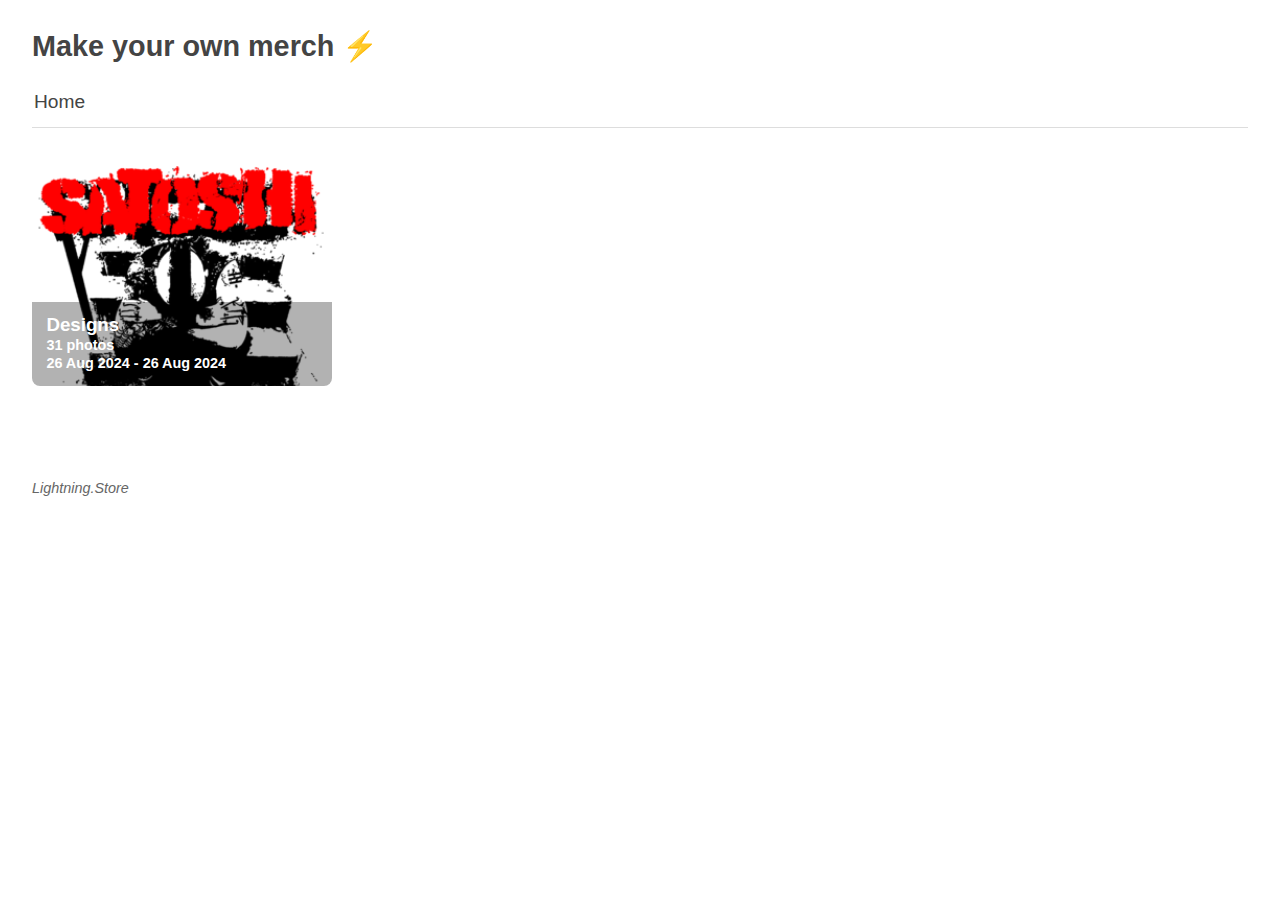
<file: index.html>
<!DOCTYPE html>
<html>

  <head>
      <meta charset="utf-8" />
      <meta name="viewport" content="width=device-width, user-scalable=no" />
      <title>Make your own merch ⚡️ - Home</title>
      <link rel="stylesheet" href="public/lightgallery/css/lightgallery.css" />
      <link rel="stylesheet" href="public/videojs/video-js.min.css" />
      <link rel="stylesheet" href="public/lightgallery/css/lg-exif.min.css" />
      <link rel="stylesheet" href="public/core.css" />
      <link rel="stylesheet" href="public/theme.css" />
  </head>

  <body>

    
    <div id="container">
    
      <!--
        Gallery title
      -->
      <header>
        <h1><a href="index.html">Make your own merch ⚡️</a></h1>
      </header>
    
      <!--
        Breadcrumbs of parent albums
      -->
      <nav class="breadcrumbs">
    <a class="breadcrumb-item" href="index.html">Home</a>
      </nav>
    
      <!--
        Nested albums, if any
      -->
      <div id="albums">
    <a href="Designs.html" style="background-image: url('media/small/Designs/AndOutComeTheNodes.png')">
            <div class="info">
              <h3>Designs</h3>
              <div class="summary">31 photos</div>
              <div class="date">26 Aug 2024 - 26 Aug 2024</div>
            </div>
          </a>  </div>
    
      <!--
        All photos and videos
      -->
      <ul id="media" class="clearfix">
      </ul>
    
      <!--
        Pagination
      -->
    
      <!--
        Zip file link
      -->
    
    
      <!--
        Optional footer
      -->
      <footer>
        <p>Lightning.Store</p>
      </footer>
    
    </div>
    <!-- Video loader -->
    <div id="videos">
    </div>

    <!-- jQuery -->
    <script src="public/jquery.min.js"></script>
    <!-- VideoJS -->
    <script src="public/videojs/video.min.js"></script>
    <!-- LightGallery -->
    <script src="public/lightgallery/js/lightgallery.js"></script>
    <script src="public/lightgallery/js/lg-autoplay.js"></script>
    <script src="public/lightgallery/js/lg-pager.js"></script>
    <script src="public/lightgallery/js/lg-thumbnail.js"></script>
    <script src="public/lightgallery/js/lg-video.js"></script>
    <script src="public/lightgallery/js/lg-exif.min.js"></script>

    <script>
      $(document).ready(function() {
        $("#media").lightGallery({
          thumbWidth: 80,
          controls: true,
          loop : false,
          download: true,
          counter: true,
          videojs: true
        });
      });
    </script>


  </body>

</html>
</file>
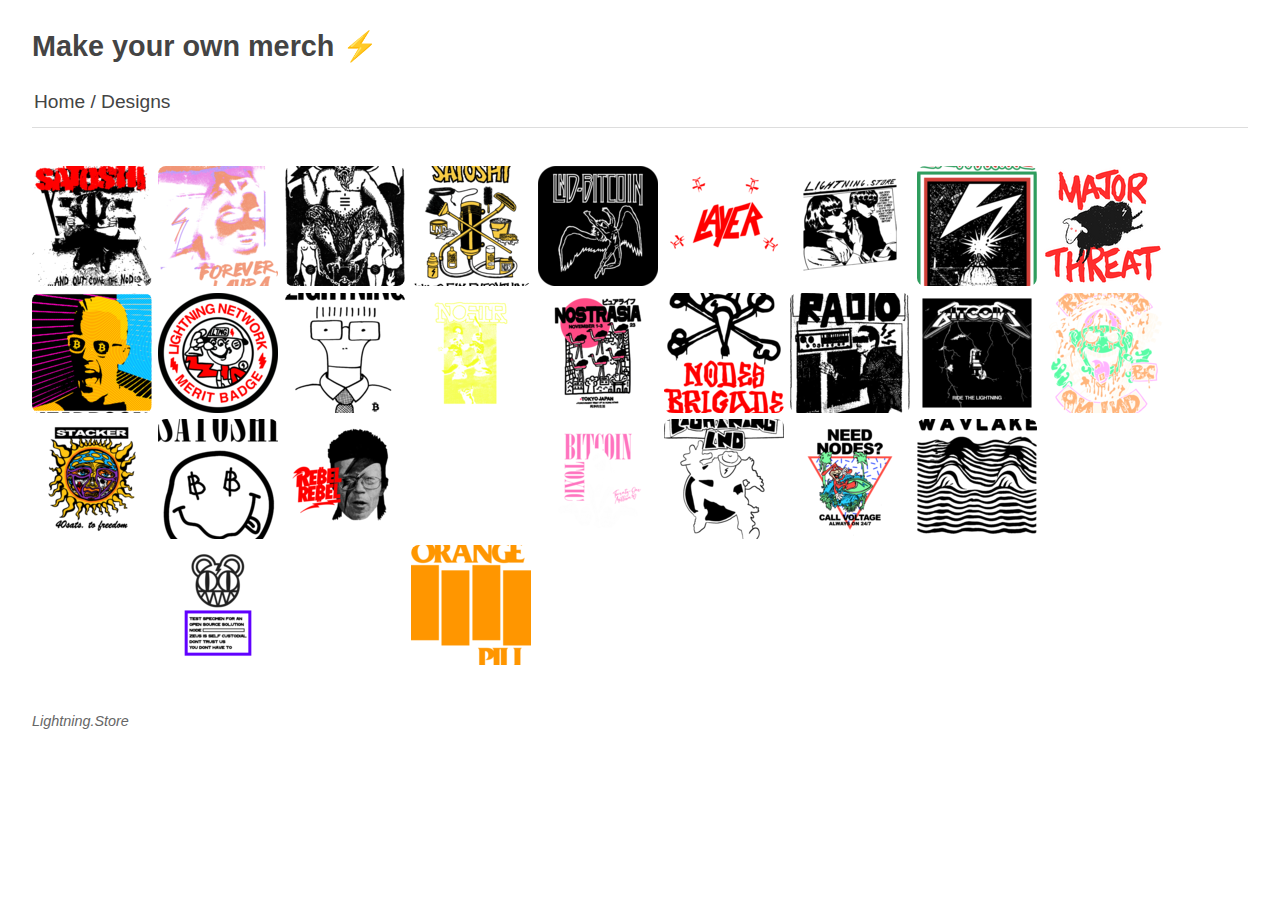
<file: Designs.html>
<!DOCTYPE html>
<html>

  <head>
      <meta charset="utf-8" />
      <meta name="viewport" content="width=device-width, user-scalable=no" />
      <title>Make your own merch ⚡️ - Designs</title>
      <link rel="stylesheet" href="public/lightgallery/css/lightgallery.css" />
      <link rel="stylesheet" href="public/videojs/video-js.min.css" />
      <link rel="stylesheet" href="public/lightgallery/css/lg-exif.min.css" />
      <link rel="stylesheet" href="public/core.css" />
      <link rel="stylesheet" href="public/theme.css" />
  </head>

  <body>

    
    <div id="container">
    
      <!--
        Gallery title
      -->
      <header>
        <h1><a href="index.html">Make your own merch ⚡️</a></h1>
      </header>
    
      <!--
        Breadcrumbs of parent albums
      -->
      <nav class="breadcrumbs">
    <a class="breadcrumb-item" href="index.html">Home</a>&nbsp;/&nbsp;<a class="breadcrumb-item" href="Designs.html">Designs</a>
      </nav>
    
      <!--
        Nested albums, if any
      -->
      <div id="albums">
      </div>
    
      <!--
        All photos and videos
      -->
      <ul id="media" class="clearfix">
          
            <li data-src="media/large/Designs/AndOutComeTheNodes.png"
                data-sub-html=""
                data-download-url="media/original/Designs/AndOutComeTheNodes.png"
                
                data-filename="AndOutComeTheNodes.png"
          
              >
              <a href="media/original/Designs/AndOutComeTheNodes.png">
                <img src="media/thumbs/Designs/AndOutComeTheNodes.png"
                     width="120"
                     height="120"
                     alt="AndOutComeTheNodes.png" />
              </a>
            </li>      
            <li data-src="media/large/Designs/ForeverLaura.png"
                data-sub-html=""
                data-download-url="media/original/Designs/ForeverLaura.png"
                
                data-filename="ForeverLaura.png"
          
              >
              <a href="media/original/Designs/ForeverLaura.png">
                <img src="media/thumbs/Designs/ForeverLaura.png"
                     width="120"
                     height="120"
                     alt="ForeverLaura.png" />
              </a>
            </li>      
            <li data-src="media/large/Designs/HailSat.png"
                data-sub-html=""
                data-download-url="media/original/Designs/HailSat.png"
                
                data-filename="HailSat.png"
          
              >
              <a href="media/original/Designs/HailSat.png">
                <img src="media/thumbs/Designs/HailSat.png"
                     width="120"
                     height="120"
                     alt="HailSat.png" />
              </a>
            </li>      
            <li data-src="media/large/Designs/HowToFixEverything.png"
                data-sub-html=""
                data-download-url="media/original/Designs/HowToFixEverything.png"
                
                data-filename="HowToFixEverything.png"
          
              >
              <a href="media/original/Designs/HowToFixEverything.png">
                <img src="media/thumbs/Designs/HowToFixEverything.png"
                     width="120"
                     height="120"
                     alt="HowToFixEverything.png" />
              </a>
            </li>      
            <li data-src="media/large/Designs/LNDBitcoin.png"
                data-sub-html=""
                data-download-url="media/original/Designs/LNDBitcoin.png"
                
                data-filename="LNDBitcoin.png"
          
              >
              <a href="media/original/Designs/LNDBitcoin.png">
                <img src="media/thumbs/Designs/LNDBitcoin.png"
                     width="120"
                     height="120"
                     alt="LNDBitcoin.png" />
              </a>
            </li>      
            <li data-src="media/large/Designs/Layer%202.png"
                data-sub-html=""
                data-download-url="media/original/Designs/Layer%202.png"
                
                data-filename="Layer 2.png"
          
              >
              <a href="media/original/Designs/Layer%202.png">
                <img src="media/thumbs/Designs/Layer%202.png"
                     width="120"
                     height="120"
                     alt="Layer 2.png" />
              </a>
            </li>      
            <li data-src="media/large/Designs/Lightning%20Store.png"
                data-sub-html=""
                data-download-url="media/original/Designs/Lightning%20Store.png"
                
                data-filename="Lightning Store.png"
          
              >
              <a href="media/original/Designs/Lightning%20Store.png">
                <img src="media/thumbs/Designs/Lightning%20Store.png"
                     width="120"
                     height="120"
                     alt="Lightning Store.png" />
              </a>
            </li>      
            <li data-src="media/large/Designs/LightningBrains.png"
                data-sub-html=""
                data-download-url="media/original/Designs/LightningBrains.png"
                
                data-filename="LightningBrains.png"
          
              >
              <a href="media/original/Designs/LightningBrains.png">
                <img src="media/thumbs/Designs/LightningBrains.png"
                     width="120"
                     height="120"
                     alt="LightningBrains.png" />
              </a>
            </li>      
            <li data-src="media/large/Designs/MAJORTHREATsticker.png"
                data-sub-html=""
                data-download-url="media/original/Designs/MAJORTHREATsticker.png"
                
                data-filename="MAJORTHREATsticker.png"
          
              >
              <a href="media/original/Designs/MAJORTHREATsticker.png">
                <img src="media/thumbs/Designs/MAJORTHREATsticker.png"
                     width="120"
                     height="120"
                     alt="MAJORTHREATsticker.png" />
              </a>
            </li>      
            <li data-src="media/large/Designs/MaximalistHeadroom.png"
                data-sub-html=""
                data-download-url="media/original/Designs/MaximalistHeadroom.png"
                
                data-filename="MaximalistHeadroom.png"
          
              >
              <a href="media/original/Designs/MaximalistHeadroom.png">
                <img src="media/thumbs/Designs/MaximalistHeadroom.png"
                     width="120"
                     height="120"
                     alt="MaximalistHeadroom.png" />
              </a>
            </li>      
            <li data-src="media/large/Designs/Merit%20Badge.png"
                data-sub-html=""
                data-download-url="media/original/Designs/Merit%20Badge.png"
                
                data-filename="Merit Badge.png"
          
              >
              <a href="media/original/Designs/Merit%20Badge.png">
                <img src="media/thumbs/Designs/Merit%20Badge.png"
                     width="120"
                     height="120"
                     alt="Merit Badge.png" />
              </a>
            </li>      
            <li data-src="media/large/Designs/MiloRunsANode.png"
                data-sub-html=""
                data-download-url="media/original/Designs/MiloRunsANode.png"
                
                data-filename="MiloRunsANode.png"
          
              >
              <a href="media/original/Designs/MiloRunsANode.png">
                <img src="media/thumbs/Designs/MiloRunsANode.png"
                     width="120"
                     height="120"
                     alt="MiloRunsANode.png" />
              </a>
            </li>      
            <li data-src="media/large/Designs/NOSTR.png"
                data-sub-html=""
                data-download-url="media/original/Designs/NOSTR.png"
                
                data-filename="NOSTR.png"
          
              >
              <a href="media/original/Designs/NOSTR.png">
                <img src="media/thumbs/Designs/NOSTR.png"
                     width="120"
                     height="120"
                     alt="NOSTR.png" />
              </a>
            </li>      
            <li data-src="media/large/Designs/NOSTRASIA.png"
                data-sub-html=""
                data-download-url="media/original/Designs/NOSTRASIA.png"
                
                data-filename="NOSTRASIA.png"
          
              >
              <a href="media/original/Designs/NOSTRASIA.png">
                <img src="media/thumbs/Designs/NOSTRASIA.png"
                     width="120"
                     height="120"
                     alt="NOSTRASIA.png" />
              </a>
            </li>      
            <li data-src="media/large/Designs/NodesBrigade.png"
                data-sub-html=""
                data-download-url="media/original/Designs/NodesBrigade.png"
                
                data-filename="NodesBrigade.png"
          
              >
              <a href="media/original/Designs/NodesBrigade.png">
                <img src="media/thumbs/Designs/NodesBrigade.png"
                     width="120"
                     height="120"
                     alt="NodesBrigade.png" />
              </a>
            </li>      
            <li data-src="media/large/Designs/PLEBCHAINRADIO.png"
                data-sub-html=""
                data-download-url="media/original/Designs/PLEBCHAINRADIO.png"
                
                data-filename="PLEBCHAINRADIO.png"
          
              >
              <a href="media/original/Designs/PLEBCHAINRADIO.png">
                <img src="media/thumbs/Designs/PLEBCHAINRADIO.png"
                     width="120"
                     height="120"
                     alt="PLEBCHAINRADIO.png" />
              </a>
            </li>      
            <li data-src="media/large/Designs/RTL.png"
                data-sub-html=""
                data-download-url="media/original/Designs/RTL.png"
                
                data-filename="RTL.png"
          
              >
              <a href="media/original/Designs/RTL.png">
                <img src="media/thumbs/Designs/RTL.png"
                     width="120"
                     height="120"
                     alt="RTL.png" />
              </a>
            </li>      
            <li data-src="media/large/Designs/RichKidsonLND.png"
                data-sub-html="STICKERS4x3"
                data-download-url="media/original/Designs/RichKidsonLND.png"
                
                data-filename="RichKidsonLND.png"
          
              >
              <a href="media/original/Designs/RichKidsonLND.png">
                <img src="media/thumbs/Designs/RichKidsonLND.png"
                     width="120"
                     height="120"
                     alt="RichKidsonLND.png" />
              </a>
            </li>      
            <li data-src="media/large/Designs/STACKER.png"
                data-sub-html=""
                data-download-url="media/original/Designs/STACKER.png"
                
                data-filename="STACKER.png"
          
              >
              <a href="media/original/Designs/STACKER.png">
                <img src="media/thumbs/Designs/STACKER.png"
                     width="120"
                     height="120"
                     alt="STACKER.png" />
              </a>
            </li>      
            <li data-src="media/large/Designs/SatoshiSmiley.png"
                data-sub-html=""
                data-download-url="media/original/Designs/SatoshiSmiley.png"
                
                data-filename="SatoshiSmiley.png"
          
              >
              <a href="media/original/Designs/SatoshiSmiley.png">
                <img src="media/thumbs/Designs/SatoshiSmiley.png"
                     width="120"
                     height="120"
                     alt="SatoshiSmiley.png" />
              </a>
            </li>      
            <li data-src="media/large/Designs/SatoshiStardust.png"
                data-sub-html=""
                data-download-url="media/original/Designs/SatoshiStardust.png"
                
                data-filename="SatoshiStardust.png"
          
              >
              <a href="media/original/Designs/SatoshiStardust.png">
                <img src="media/thumbs/Designs/SatoshiStardust.png"
                     width="120"
                     height="120"
                     alt="SatoshiStardust.png" />
              </a>
            </li>      
            <li data-src="media/large/Designs/StackandDestroy.png"
                data-sub-html=""
                data-download-url="media/original/Designs/StackandDestroy.png"
                
                data-filename="StackandDestroy.png"
          
              >
              <a href="media/original/Designs/StackandDestroy.png">
                <img src="media/thumbs/Designs/StackandDestroy.png"
                     width="120"
                     height="120"
                     alt="StackandDestroy.png" />
              </a>
            </li>      
            <li data-src="media/large/Designs/TOXIC.png"
                data-sub-html=""
                data-download-url="media/original/Designs/TOXIC.png"
                
                data-filename="TOXIC.png"
          
              >
              <a href="media/original/Designs/TOXIC.png">
                <img src="media/thumbs/Designs/TOXIC.png"
                     width="120"
                     height="120"
                     alt="TOXIC.png" />
              </a>
            </li>      
            <li data-src="media/large/Designs/Take%20Warning.png"
                data-sub-html=""
                data-download-url="media/original/Designs/Take%20Warning.png"
                
                data-filename="Take Warning.png"
          
              >
              <a href="media/original/Designs/Take%20Warning.png">
                <img src="media/thumbs/Designs/Take%20Warning.png"
                     width="120"
                     height="120"
                     alt="Take Warning.png" />
              </a>
            </li>      
            <li data-src="media/large/Designs/Voltage.png"
                data-sub-html=""
                data-download-url="media/original/Designs/Voltage.png"
                
                data-filename="Voltage.png"
          
              >
              <a href="media/original/Designs/Voltage.png">
                <img src="media/thumbs/Designs/Voltage.png"
                     width="120"
                     height="120"
                     alt="Voltage.png" />
              </a>
            </li>      
            <li data-src="media/large/Designs/WAVLAKE%20Waves.png"
                data-sub-html=""
                data-download-url="media/original/Designs/WAVLAKE%20Waves.png"
                
                data-filename="WAVLAKE Waves.png"
          
              >
              <a href="media/original/Designs/WAVLAKE%20Waves.png">
                <img src="media/thumbs/Designs/WAVLAKE%20Waves.png"
                     width="120"
                     height="120"
                     alt="WAVLAKE Waves.png" />
              </a>
            </li>      
            <li data-src="media/large/Designs/WAVLAKE-Cassette%20Backpng.png"
                data-sub-html=""
                data-download-url="media/original/Designs/WAVLAKE-Cassette%20Backpng.png"
                
                data-filename="WAVLAKE-Cassette Backpng.png"
          
              >
              <a href="media/original/Designs/WAVLAKE-Cassette%20Backpng.png">
                <img src="media/thumbs/Designs/WAVLAKE-Cassette%20Backpng.png"
                     width="120"
                     height="120"
                     alt="WAVLAKE-Cassette Backpng.png" />
              </a>
            </li>      
            <li data-src="media/large/Designs/WAVLAKE-Cassette%20POCKET.png"
                data-sub-html=""
                data-download-url="media/original/Designs/WAVLAKE-Cassette%20POCKET.png"
                
                data-filename="WAVLAKE-Cassette POCKET.png"
          
              >
              <a href="media/original/Designs/WAVLAKE-Cassette%20POCKET.png">
                <img src="media/thumbs/Designs/WAVLAKE-Cassette%20POCKET.png"
                     width="120"
                     height="120"
                     alt="WAVLAKE-Cassette POCKET.png" />
              </a>
            </li>      
            <li data-src="media/large/Designs/ZEUS.png"
                data-sub-html=""
                data-download-url="media/original/Designs/ZEUS.png"
                
                data-filename="ZEUS.png"
          
              >
              <a href="media/original/Designs/ZEUS.png">
                <img src="media/thumbs/Designs/ZEUS.png"
                     width="120"
                     height="120"
                     alt="ZEUS.png" />
              </a>
            </li>      
            <li data-src="media/large/Designs/bitcoinmisfits.png"
                data-sub-html=""
                data-download-url="media/original/Designs/bitcoinmisfits.png"
                
                data-filename="bitcoinmisfits.png"
          
              >
              <a href="media/original/Designs/bitcoinmisfits.png">
                <img src="media/thumbs/Designs/bitcoinmisfits.png"
                     width="120"
                     height="120"
                     alt="bitcoinmisfits.png" />
              </a>
            </li>      
            <li data-src="media/large/Designs/orangepill.png"
                data-sub-html=""
                data-download-url="media/original/Designs/orangepill.png"
                
                data-filename="orangepill.png"
          
              >
              <a href="media/original/Designs/orangepill.png">
                <img src="media/thumbs/Designs/orangepill.png"
                     width="120"
                     height="120"
                     alt="orangepill.png" />
              </a>
            </li>  </ul>
    
      <!--
        Pagination
      -->
    
      <!--
        Zip file link
      -->
    
    
      <!--
        Optional footer
      -->
      <footer>
        <p>Lightning.Store</p>
      </footer>
    
    </div>
    <!-- Video loader -->
    <div id="videos">
    </div>

    <!-- jQuery -->
    <script src="public/jquery.min.js"></script>
    <!-- VideoJS -->
    <script src="public/videojs/video.min.js"></script>
    <!-- LightGallery -->
    <script src="public/lightgallery/js/lightgallery.js"></script>
    <script src="public/lightgallery/js/lg-autoplay.js"></script>
    <script src="public/lightgallery/js/lg-pager.js"></script>
    <script src="public/lightgallery/js/lg-thumbnail.js"></script>
    <script src="public/lightgallery/js/lg-video.js"></script>
    <script src="public/lightgallery/js/lg-exif.min.js"></script>

    <script>
      $(document).ready(function() {
        $("#media").lightGallery({
          thumbWidth: 80,
          controls: true,
          loop : false,
          download: true,
          counter: true,
          videojs: true
        });
      });
    </script>


  </body>

</html>
</file>
<file: public/lightgallery/css/lightgallery.css>
/*! lightgallery - v1.2.14 - 2016-01-18
* http://sachinchoolur.github.io/lightGallery/
* Copyright (c) 2016 Sachin N; Licensed Apache 2.0 */
@font-face {
  font-family: 'lg';
  src: url("../fonts/lg.eot?n1z373");
  src: url("../fonts/lg.eot?#iefixn1z373") format("embedded-opentype"), url("../fonts/lg.woff?n1z373") format("woff"), url("../fonts/lg.ttf?n1z373") format("truetype"), url("../fonts/lg.svg?n1z373#lg") format("svg");
  font-weight: normal;
  font-style: normal;
}
.lg-icon {
  font-family: 'lg';
  speak: none;
  font-style: normal;
  font-weight: normal;
  font-variant: normal;
  text-transform: none;
  line-height: 1;
  /* Better Font Rendering =========== */
  -webkit-font-smoothing: antialiased;
  -moz-osx-font-smoothing: grayscale;
}

.lg-actions .lg-next, .lg-actions .lg-prev {
  background-color: rgba(0, 0, 0, 0.45);
  border-radius: 2px;
  color: #999;
  cursor: pointer;
  display: block;
  font-size: 22px;
  margin-top: -10px;
  padding: 8px 10px 9px;
  position: absolute;
  top: 50%;
  z-index: 1080;
}
.lg-actions .lg-next.disabled, .lg-actions .lg-prev.disabled {
  pointer-events: none;
  opacity: 0.5;
}
.lg-actions .lg-next:hover, .lg-actions .lg-prev:hover {
  color: #FFF;
}
.lg-actions .lg-next {
  right: 20px;
}
.lg-actions .lg-next:before {
  content: "\e095";
}
.lg-actions .lg-prev {
  left: 20px;
}
.lg-actions .lg-prev:after {
  content: "\e094";
}

@-webkit-keyframes lg-right-end {
  0% {
    left: 0;
  }
  50% {
    left: -30px;
  }
  100% {
    left: 0;
  }
}
@-moz-keyframes lg-right-end {
  0% {
    left: 0;
  }
  50% {
    left: -30px;
  }
  100% {
    left: 0;
  }
}
@-ms-keyframes lg-right-end {
  0% {
    left: 0;
  }
  50% {
    left: -30px;
  }
  100% {
    left: 0;
  }
}
@keyframes lg-right-end {
  0% {
    left: 0;
  }
  50% {
    left: -30px;
  }
  100% {
    left: 0;
  }
}
@-webkit-keyframes lg-left-end {
  0% {
    left: 0;
  }
  50% {
    left: 30px;
  }
  100% {
    left: 0;
  }
}
@-moz-keyframes lg-left-end {
  0% {
    left: 0;
  }
  50% {
    left: 30px;
  }
  100% {
    left: 0;
  }
}
@-ms-keyframes lg-left-end {
  0% {
    left: 0;
  }
  50% {
    left: 30px;
  }
  100% {
    left: 0;
  }
}
@keyframes lg-left-end {
  0% {
    left: 0;
  }
  50% {
    left: 30px;
  }
  100% {
    left: 0;
  }
}
.lg-outer.lg-right-end .lg-object {
  -webkit-animation: lg-right-end 0.3s;
  -o-animation: lg-right-end 0.3s;
  animation: lg-right-end 0.3s;
  position: relative;
}
.lg-outer.lg-left-end .lg-object {
  -webkit-animation: lg-left-end 0.3s;
  -o-animation: lg-left-end 0.3s;
  animation: lg-left-end 0.3s;
  position: relative;
}

.lg-toolbar {
  z-index: 1080;
  left: 0;
  position: absolute;
  top: 0;
  width: 100%;
  background-color: rgba(0, 0, 0, 0.45);
}
.lg-toolbar .lg-icon {
  color: #999;
  cursor: pointer;
  float: right;
  font-size: 24px;
  height: 47px;
  line-height: 27px;
  padding: 10px 0;
  text-align: center;
  width: 50px;
  text-decoration: none !important;
  outline: medium none;
}
.lg-toolbar .lg-icon:hover {
  color: #FFF;
}
.lg-toolbar .lg-close:after {
  content: "\e070";
}
.lg-toolbar .lg-download:after {
  content: "\e0f2";
}

.lg-sub-html {
  background-color: rgba(0, 0, 0, 0.45);
  bottom: 0;
  color: #EEE;
  font-size: 16px;
  left: 0;
  padding: 10px 40px;
  position: fixed;
  right: 0;
  text-align: center;
  z-index: 1080;
}
.lg-sub-html h4 {
  margin: 0;
  font-size: 13px;
  font-weight: bold;
}
.lg-sub-html p {
  font-size: 12px;
  margin: 5px 0 0;
}

#lg-counter {
  color: #999;
  display: inline-block;
  font-size: 16px;
  padding-left: 20px;
  padding-top: 12px;
  vertical-align: middle;
}

.lg-toolbar, .lg-prev, .lg-next {
  opacity: 1;
  -webkit-transition: -webkit-transform 0.35s cubic-bezier(0, 0, 0.25, 1) 0s, opacity 0.35s cubic-bezier(0, 0, 0.25, 1) 0s;
  -moz-transition: -moz-transform 0.35s cubic-bezier(0, 0, 0.25, 1) 0s, opacity 0.35s cubic-bezier(0, 0, 0.25, 1) 0s;
  -o-transition: -o-transform 0.35s cubic-bezier(0, 0, 0.25, 1) 0s, opacity 0.35s cubic-bezier(0, 0, 0.25, 1) 0s;
  transition: transform 0.35s cubic-bezier(0, 0, 0.25, 1) 0s, opacity 0.35s cubic-bezier(0, 0, 0.25, 1) 0s;
}

.lg-hide-items .lg-prev {
  opacity: 0;
  -webkit-transform: translate3d(-10px, 0, 0);
  transform: translate3d(-10px, 0, 0);
}
.lg-hide-items .lg-next {
  opacity: 0;
  -webkit-transform: translate3d(10px, 0, 0);
  transform: translate3d(10px, 0, 0);
}
.lg-hide-items .lg-toolbar {
  opacity: 0;
  -webkit-transform: translate3d(0, -10px, 0);
  transform: translate3d(0, -10px, 0);
}

body:not(.lg-from-hash) .lg-outer.lg-start-zoom .lg-object {
  -webkit-transform: scale3d(0.5, 0.5, 0.5);
  transform: scale3d(0.5, 0.5, 0.5);
  opacity: 0;
  -webkit-transition: -webkit-transform 250ms ease 0s, opacity 250ms !important;
  -moz-transition: -moz-transform 250ms ease 0s, opacity 250ms !important;
  -o-transition: -o-transform 250ms ease 0s, opacity 250ms !important;
  transition: transform 250ms ease 0s, opacity 250ms !important;
  -webkit-transform-origin: 50% 50%;
  -moz-transform-origin: 50% 50%;
  -ms-transform-origin: 50% 50%;
  transform-origin: 50% 50%;
}
body:not(.lg-from-hash) .lg-outer.lg-start-zoom .lg-item.lg-complete .lg-object {
  -webkit-transform: scale3d(1, 1, 1);
  transform: scale3d(1, 1, 1);
  opacity: 1;
}

.lg-outer .lg-thumb-outer {
  background-color: #0D0A0A;
  bottom: 0;
  position: absolute;
  width: 100%;
  z-index: 1080;
  max-height: 350px;
  -webkit-transform: translate3d(0, 100%, 0);
  transform: translate3d(0, 100%, 0);
  -webkit-transition: -webkit-transform 0.25s cubic-bezier(0, 0, 0.25, 1) 0s;
  -moz-transition: -moz-transform 0.25s cubic-bezier(0, 0, 0.25, 1) 0s;
  -o-transition: -o-transform 0.25s cubic-bezier(0, 0, 0.25, 1) 0s;
  transition: transform 0.25s cubic-bezier(0, 0, 0.25, 1) 0s;
}
.lg-outer .lg-thumb-outer.lg-grab .lg-thumb-item {
  cursor: -webkit-grab;
  cursor: -moz-grab;
  cursor: -o-grab;
  cursor: -ms-grab;
  cursor: grab;
}
.lg-outer .lg-thumb-outer.lg-grabbing .lg-thumb-item {
  cursor: move;
  cursor: -webkit-grabbing;
  cursor: -moz-grabbing;
  cursor: -o-grabbing;
  cursor: -ms-grabbing;
  cursor: grabbing;
}
.lg-outer .lg-thumb-outer.lg-dragging .lg-thumb {
  -webkit-transition-duration: 0s !important;
  transition-duration: 0s !important;
}
.lg-outer.lg-thumb-open .lg-thumb-outer {
  -webkit-transform: translate3d(0, 0%, 0);
  transform: translate3d(0, 0%, 0);
}
.lg-outer .lg-thumb {
  padding: 10px 0;
  height: 100%;
  margin-bottom: -5px;
}
.lg-outer .lg-thumb-item {
  border-radius: 5px;
  cursor: pointer;
  float: left;
  overflow: hidden;
  height: 100%;
  border: 2px solid #FFF;
  border-radius: 4px;
  margin-bottom: 5px;
}
@media (min-width: 1025px) {
  .lg-outer .lg-thumb-item {
    -webkit-transition: border-color 0.25s ease;
    -o-transition: border-color 0.25s ease;
    transition: border-color 0.25s ease;
  }
}
.lg-outer .lg-thumb-item.active, .lg-outer .lg-thumb-item:hover {
  border-color: #a90707;
}
.lg-outer .lg-thumb-item img {
  width: 100%;
  height: 100%;
}
.lg-outer.lg-has-thumb .lg-item {
  padding-bottom: 120px;
}
.lg-outer.lg-can-toggle .lg-item {
  padding-bottom: 0;
}
.lg-outer.lg-pull-caption-up .lg-sub-html {
  -webkit-transition: bottom 0.25s ease;
  -o-transition: bottom 0.25s ease;
  transition: bottom 0.25s ease;
}
.lg-outer.lg-pull-caption-up.lg-thumb-open .lg-sub-html {
  bottom: 100px;
}
.lg-outer .lg-toogle-thumb {
  background-color: #0D0A0A;
  border-radius: 2px 2px 0 0;
  color: #999;
  cursor: pointer;
  font-size: 24px;
  height: 39px;
  line-height: 27px;
  padding: 5px 0;
  position: absolute;
  right: 20px;
  text-align: center;
  top: -39px;
  width: 50px;
}
.lg-outer .lg-toogle-thumb:after {
  content: "\e1ff";
}
.lg-outer .lg-toogle-thumb:hover {
  color: #FFF;
}

.lg-outer .lg-video-cont {
  display: inline-block;
  vertical-align: middle;
  max-width: 1140px;
  max-height: 100%;
  width: 100%;
  padding: 0 5px;
}
.lg-outer .lg-video {
  width: 100%;
  height: 0;
  padding-bottom: 56.25%;
  overflow: hidden;
  position: relative;
}
.lg-outer .lg-video .lg-object {
  display: inline-block;
  position: absolute;
  top: 0;
  left: 0;
  width: 100% !important;
  height: 100% !important;
}
.lg-outer .lg-video .lg-video-play {
  width: 84px;
  height: 59px;
  position: absolute;
  left: 50%;
  top: 50%;
  margin-left: -42px;
  margin-top: -30px;
  z-index: 1080;
  cursor: pointer;
}
.lg-outer .lg-has-vimeo .lg-video-play {
  background: url("../img/vimeo-play.png") no-repeat scroll 0 0 transparent;
}
.lg-outer .lg-has-vimeo:hover .lg-video-play {
  background: url("../img/vimeo-play.png") no-repeat scroll 0 -58px transparent;
}
.lg-outer .lg-has-html5 .lg-video-play {
  background: transparent url("../img/video-play.png") no-repeat scroll 0 0;
  height: 64px;
  margin-left: -32px;
  margin-top: -32px;
  width: 64px;
  opacity: 0.8;
}
.lg-outer .lg-has-html5:hover .lg-video-play {
  opacity: 1;
}
.lg-outer .lg-has-youtube .lg-video-play {
  background: url("../img/youtube-play.png") no-repeat scroll 0 0 transparent;
}
.lg-outer .lg-has-youtube:hover .lg-video-play {
  background: url("../img/youtube-play.png") no-repeat scroll 0 -60px transparent;
}
.lg-outer .lg-video-object {
  width: 100% !important;
  height: 100% !important;
  position: absolute;
  top: 0;
  left: 0;
}
.lg-outer .lg-has-video .lg-video-object {
  visibility: hidden;
}
.lg-outer .lg-has-video.lg-video-palying .lg-object, .lg-outer .lg-has-video.lg-video-palying .lg-video-play {
  display: none;
}
.lg-outer .lg-has-video.lg-video-palying .lg-video-object {
  visibility: visible;
}

.lg-progress-bar {
  background-color: #333;
  height: 5px;
  left: 0;
  position: absolute;
  top: 0;
  width: 100%;
  z-index: 1080;
  opacity: 0;
  -webkit-transition: opacity 0.08s ease 0s;
  -moz-transition: opacity 0.08s ease 0s;
  -o-transition: opacity 0.08s ease 0s;
  transition: opacity 0.08s ease 0s;
}
.lg-progress-bar .lg-progress {
  background-color: #a90707;
  height: 5px;
  width: 0;
}
.lg-progress-bar.lg-start .lg-progress {
  width: 100%;
}
.lg-show-autoplay .lg-progress-bar {
  opacity: 1;
}

.lg-autoplay-button:after {
  content: "\e01d";
}
.lg-show-autoplay .lg-autoplay-button:after {
  content: "\e01a";
}

.lg-outer.lg-css3.lg-zoom-dragging .lg-item.lg-complete.lg-zoomable .lg-img-wrap, .lg-outer.lg-css3.lg-zoom-dragging .lg-item.lg-complete.lg-zoomable .lg-image {
  -webkit-transition-duration: 0s;
  transition-duration: 0s;
}
.lg-outer .lg-item.lg-complete.lg-zoomable .lg-img-wrap {
  -webkit-transition: -webkit-transform 0.3s ease 0s;
  -moz-transition: -moz-transform 0.3s ease 0s;
  -o-transition: -o-transform 0.3s ease 0s;
  transition: transform 0.3s ease 0s;
  -webkit-transform: translate3d(0, 0, 0);
  transform: translate3d(0, 0, 0);
  -webkit-backface-visibility: hidden;
  -moz-backface-visibility: hidden;
  backface-visibility: hidden;
}
.lg-outer .lg-item.lg-complete.lg-zoomable .lg-image {
  -webkit-transform: scale3d(1, 1, 1);
  transform: scale3d(1, 1, 1);
  -webkit-transition: -webkit-transform 0.3s ease 0s, opacity 0.15s !important;
  -moz-transition: -moz-transform 0.3s ease 0s, opacity 0.15s !important;
  -o-transition: -o-transform 0.3s ease 0s, opacity 0.15s !important;
  transition: transform 0.3s ease 0s, opacity 0.15s !important;
  -webkit-transform-origin: 0 0;
  -moz-transform-origin: 0 0;
  -ms-transform-origin: 0 0;
  transform-origin: 0 0;
  -webkit-backface-visibility: hidden;
  -moz-backface-visibility: hidden;
  backface-visibility: hidden;
}

#lg-zoom-in:after {
  content: "\e311";
}

#lg-zoom-out {
  opacity: 0.5;
  pointer-events: none;
}
#lg-zoom-out:after {
  content: "\e312";
}
.lg-zoomed #lg-zoom-out {
  opacity: 1;
  pointer-events: auto;
}

.lg-outer .lg-pager-outer {
  bottom: 60px;
  left: 0;
  position: absolute;
  right: 0;
  text-align: center;
  z-index: 1080;
  height: 10px;
}
.lg-outer .lg-pager-outer.lg-pager-hover .lg-pager-cont {
  overflow: visible;
}
.lg-outer .lg-pager-cont {
  cursor: pointer;
  display: inline-block;
  overflow: hidden;
  position: relative;
  vertical-align: top;
  margin: 0 5px;
}
.lg-outer .lg-pager-cont:hover .lg-pager-thumb-cont {
  opacity: 1;
  -webkit-transform: translate3d(0, 0, 0);
  transform: translate3d(0, 0, 0);
}
.lg-outer .lg-pager-cont.lg-pager-active .lg-pager {
  box-shadow: 0 0 0 2px white inset;
}
.lg-outer .lg-pager-thumb-cont {
  background-color: #fff;
  color: #FFF;
  bottom: 100%;
  height: 83px;
  left: 0;
  margin-bottom: 20px;
  margin-left: -60px;
  opacity: 0;
  padding: 5px;
  position: absolute;
  width: 120px;
  border-radius: 3px;
  -webkit-transition: opacity 0.15s ease 0s, -webkit-transform 0.15s ease 0s;
  -moz-transition: opacity 0.15s ease 0s, -moz-transform 0.15s ease 0s;
  -o-transition: opacity 0.15s ease 0s, -o-transform 0.15s ease 0s;
  transition: opacity 0.15s ease 0s, transform 0.15s ease 0s;
  -webkit-transform: translate3d(0, 5px, 0);
  transform: translate3d(0, 5px, 0);
}
.lg-outer .lg-pager-thumb-cont img {
  width: 100%;
  height: 100%;
}
.lg-outer .lg-pager {
  background-color: rgba(255, 255, 255, 0.5);
  border-radius: 50%;
  box-shadow: 0 0 0 8px rgba(255, 255, 255, 0.7) inset;
  display: block;
  height: 12px;
  -webkit-transition: box-shadow 0.3s ease 0s;
  -o-transition: box-shadow 0.3s ease 0s;
  transition: box-shadow 0.3s ease 0s;
  width: 12px;
}
.lg-outer .lg-pager:hover, .lg-outer .lg-pager:focus {
  box-shadow: 0 0 0 8px white inset;
}
.lg-outer .lg-caret {
  border-left: 10px solid transparent;
  border-right: 10px solid transparent;
  border-top: 10px dashed;
  bottom: -10px;
  display: inline-block;
  height: 0;
  left: 50%;
  margin-left: -5px;
  position: absolute;
  vertical-align: middle;
  width: 0;
}

.lg-fullscreen:after {
  content: "\e20c";
}
.lg-fullscreen-on .lg-fullscreen:after {
  content: "\e20d";
}

.group {
  *zoom: 1;
}

.group:before, .group:after {
  display: table;
  content: "";
  line-height: 0;
}

.group:after {
  clear: both;
}

.lg-outer {
  width: 100%;
  height: 100%;
  position: fixed;
  top: 0;
  left: 0;
  z-index: 1050;
  opacity: 0;
  -webkit-transition: opacity 0.15s ease 0s;
  -o-transition: opacity 0.15s ease 0s;
  transition: opacity 0.15s ease 0s;
}
.lg-outer * {
  -webkit-box-sizing: border-box;
  -moz-box-sizing: border-box;
  box-sizing: border-box;
}
.lg-outer.lg-visible {
  opacity: 1;
}
.lg-outer.lg-css3 .lg-item.lg-prev-slide, .lg-outer.lg-css3 .lg-item.lg-next-slide, .lg-outer.lg-css3 .lg-item.lg-current {
  -webkit-transition-duration: inherit !important;
  transition-duration: inherit !important;
  -webkit-transition-timing-function: inherit !important;
  transition-timing-function: inherit !important;
}
.lg-outer.lg-css3.lg-dragging .lg-item.lg-prev-slide, .lg-outer.lg-css3.lg-dragging .lg-item.lg-next-slide, .lg-outer.lg-css3.lg-dragging .lg-item.lg-current {
  -webkit-transition-duration: 0s !important;
  transition-duration: 0s !important;
  opacity: 1;
}
.lg-outer.lg-grab img.lg-object {
  cursor: -webkit-grab;
  cursor: -moz-grab;
  cursor: -o-grab;
  cursor: -ms-grab;
  cursor: grab;
}
.lg-outer.lg-grabbing img.lg-object {
  cursor: move;
  cursor: -webkit-grabbing;
  cursor: -moz-grabbing;
  cursor: -o-grabbing;
  cursor: -ms-grabbing;
  cursor: grabbing;
}
.lg-outer .lg {
  height: 100%;
  width: 100%;
  position: relative;
  overflow: hidden;
  margin-left: auto;
  margin-right: auto;
  max-width: 100%;
  max-height: 100%;
}
.lg-outer .lg-inner {
  width: 100%;
  height: 100%;
  position: absolute;
  left: 0;
  top: 0;
  white-space: nowrap;
}
.lg-outer .lg-item {
  background: url("../img/loading.gif") no-repeat scroll center center transparent;
  display: none !important;
}
.lg-outer.lg-css3 .lg-prev-slide, .lg-outer.lg-css3 .lg-current, .lg-outer.lg-css3 .lg-next-slide {
  display: inline-block !important;
}
.lg-outer.lg-css .lg-current {
  display: inline-block !important;
}
.lg-outer .lg-item, .lg-outer .lg-img-wrap {
  display: inline-block;
  text-align: center;
  position: absolute;
  width: 100%;
  height: 100%;
}
.lg-outer .lg-item:before, .lg-outer .lg-img-wrap:before {
  content: "";
  display: inline-block;
  height: 50%;
  width: 1px;
  margin-right: -1px;
}
.lg-outer .lg-img-wrap {
  top: 0;
  bottom: 0;
  left: 0;
  right: 0;
  padding: 0 5px;
}
.lg-outer .lg-item.lg-complete {
  background-image: none;
}
.lg-outer .lg-item.lg-current {
  z-index: 1060;
}
.lg-outer .lg-image {
  display: inline-block;
  vertical-align: middle;
  max-width: 100%;
  max-height: 100%;
  width: auto !important;
  height: auto !important;
}
.lg-outer.lg-show-after-load .lg-item .lg-object, .lg-outer.lg-show-after-load .lg-item .lg-video-play {
  opacity: 0;
  -webkit-transition: opacity 0.15s ease 0s;
  -o-transition: opacity 0.15s ease 0s;
  transition: opacity 0.15s ease 0s;
}
.lg-outer.lg-show-after-load .lg-item.lg-complete .lg-object, .lg-outer.lg-show-after-load .lg-item.lg-complete .lg-video-play {
  opacity: 1;
}
.lg-outer .lg-empty-html {
  display: none;
}
.lg-outer.lg-hide-download #lg-download {
  display: none;
}

.lg-backdrop {
  position: fixed;
  top: 0;
  left: 0;
  right: 0;
  bottom: 0;
  z-index: 1040;
  background-color: #000;
  opacity: 0;
  -webkit-transition: opacity 0.15s ease 0s;
  -o-transition: opacity 0.15s ease 0s;
  transition: opacity 0.15s ease 0s;
}
.lg-backdrop.in {
  opacity: 1;
}

.lg-css3.lg-no-trans .lg-prev-slide, .lg-css3.lg-no-trans .lg-next-slide, .lg-css3.lg-no-trans .lg-current {
  -webkit-transition: none 0s ease 0s !important;
  -moz-transition: none 0s ease 0s !important;
  -o-transition: none 0s ease 0s !important;
  transition: none 0s ease 0s !important;
}
.lg-css3.lg-use-css3 .lg-item {
  -webkit-backface-visibility: hidden;
  -moz-backface-visibility: hidden;
  backface-visibility: hidden;
}
.lg-css3.lg-use-left .lg-item {
  -webkit-backface-visibility: hidden;
  -moz-backface-visibility: hidden;
  backface-visibility: hidden;
}
.lg-css3.lg-fade .lg-item {
  opacity: 0;
}
.lg-css3.lg-fade .lg-item.lg-current {
  opacity: 1;
}
.lg-css3.lg-fade .lg-item.lg-prev-slide, .lg-css3.lg-fade .lg-item.lg-next-slide, .lg-css3.lg-fade .lg-item.lg-current {
  -webkit-transition: opacity 0.1s ease 0s;
  -moz-transition: opacity 0.1s ease 0s;
  -o-transition: opacity 0.1s ease 0s;
  transition: opacity 0.1s ease 0s;
}
.lg-css3.lg-slide.lg-use-css3 .lg-item {
  opacity: 0;
}
.lg-css3.lg-slide.lg-use-css3 .lg-item.lg-prev-slide {
  -webkit-transform: translate3d(-100%, 0, 0);
  transform: translate3d(-100%, 0, 0);
}
.lg-css3.lg-slide.lg-use-css3 .lg-item.lg-next-slide {
  -webkit-transform: translate3d(100%, 0, 0);
  transform: translate3d(100%, 0, 0);
}
.lg-css3.lg-slide.lg-use-css3 .lg-item.lg-current {
  -webkit-transform: translate3d(0, 0, 0);
  transform: translate3d(0, 0, 0);
  opacity: 1;
}
.lg-css3.lg-slide.lg-use-css3 .lg-item.lg-prev-slide, .lg-css3.lg-slide.lg-use-css3 .lg-item.lg-next-slide, .lg-css3.lg-slide.lg-use-css3 .lg-item.lg-current {
  -webkit-transition: -webkit-transform 1s cubic-bezier(0, 0, 0.25, 1) 0s, opacity 0.1s ease 0s;
  -moz-transition: -moz-transform 1s cubic-bezier(0, 0, 0.25, 1) 0s, opacity 0.1s ease 0s;
  -o-transition: -o-transform 1s cubic-bezier(0, 0, 0.25, 1) 0s, opacity 0.1s ease 0s;
  transition: transform 1s cubic-bezier(0, 0, 0.25, 1) 0s, opacity 0.1s ease 0s;
}
.lg-css3.lg-slide.lg-use-left .lg-item {
  opacity: 0;
  position: absolute;
  left: 0;
}
.lg-css3.lg-slide.lg-use-left .lg-item.lg-prev-slide {
  left: -100%;
}
.lg-css3.lg-slide.lg-use-left .lg-item.lg-next-slide {
  left: 100%;
}
.lg-css3.lg-slide.lg-use-left .lg-item.lg-current {
  left: 0;
  opacity: 1;
}
.lg-css3.lg-slide.lg-use-left .lg-item.lg-prev-slide, .lg-css3.lg-slide.lg-use-left .lg-item.lg-next-slide, .lg-css3.lg-slide.lg-use-left .lg-item.lg-current {
  -webkit-transition: left 1s cubic-bezier(0, 0, 0.25, 1) 0s, opacity 0.1s ease 0s;
  -moz-transition: left 1s cubic-bezier(0, 0, 0.25, 1) 0s, opacity 0.1s ease 0s;
  -o-transition: left 1s cubic-bezier(0, 0, 0.25, 1) 0s, opacity 0.1s ease 0s;
  transition: left 1s cubic-bezier(0, 0, 0.25, 1) 0s, opacity 0.1s ease 0s;
}

/*# sourceMappingURL=lightgallery.css.map */
</file>
<file: public/theme.css>
* {
  box-sizing: border-box;
  -moz-box-sizing: border-box;
}
html {
  height: 100%;
}
html,
body {
  padding: 0;
  margin: 0;
}
body {
  background: #fff;
  color: #444;
  font-family: 'Open Sans', sans-serif;
  font-size: 16px;
  font-weight: lighter;
  margin-bottom: 1em;
}
a {
  color: #444;
  text-decoration: none;
}
.clearfix:after {
  content: " ";
  display: block;
  clear: both;
}
.noselect {
  cursor: default;
  -webkit-touch-callout: none;
  -webkit-user-select: none;
  -khtml-user-select: none;
  -moz-user-select: none;
  -ms-user-select: none;
  user-select: none;
}
#container {
  padding: 2em;
}
header {
  font-size: 1.8em;
  margin-bottom: 1.1em;
}
h1 {
  display: inline-block;
  font-weight: bold;
}
h1 a {
  color: #444;
}
footer {
  color: #666;
  font-size: 0.9em;
  font-style: italic;
  margin-top: 3em;
}
footer a {
  color: #17baef;
}
nav.breadcrumbs {
  border-bottom: 1px solid #ddd;
  font-size: 1.2em;
  margin-bottom: 2em;
  padding: 0em 0em 0.8em 0.1em;
}
#albums,
#media {
  margin: 0em;
}
#albums a {
  -webkit-font-smoothing: antialiased;
  -moz-osx-font-smoothing: grayscale;
  display: inline-block;
  margin-right: 2em;
  margin-bottom: 3em;
  position: relative;
  overflow: hidden;
  width: 300px;
  height: 220px;
  background-size: cover;
  border-radius: 8px;
}
#albums .info {
  position: absolute;
  padding: 1em;
  background: rgba(0, 0, 0, 0.3);
  color: #fff;
  font-size: 0.9em;
  line-height: 1.2em;
  margin: 0;
  width: 100%;
  font-weight: bold;
  bottom: 0;
}
#albums h3 {
  font-size: 1.3em;
  margin-bottom: 0.2em;
}
#media li {
  float: left;
  margin-right: 0.4em;
  margin-bottom: 0.2em;
  position: relative;
  cursor: zoom-in;
}
#media a {
  display: inline-block;
}
#media img {
  border-radius: 8px;
  display: block;
}
#media li .video-overlay {
  left: 50%;
  height: 48px;
  margin-left: -24px;
  margin-top: -24px;
  position: absolute;
  top: 50%;
  width: 48px;
}
@media only screen and (max-width: 360px) {
  #albums a {
    width: 100%;
    height: 190px;
  }
}
nav.pagination {
  color: #666;
  display: inline-block;
  font-size: 1em;
  margin-top: 2em;
  padding: 0em 0em 0.5em 0em;
}
nav.pagination .page {
  margin-right: 0.2em;
}
nav.pagination .page.current {
  font-weight: bold;
}
nav.pagination a {
  color: #666;
}
#zip {
  color: #666;
  margin-bottom: 2em;
}
#zip a {
  color: #3399ff;
}
.p1 {
  font-family: "Courier", monospace;
}
</file>
<file: public/videojs/video-js.min.css>
.video-js .vjs-big-play-button .vjs-icon-placeholder:before,.video-js .vjs-modal-dialog,.vjs-button>.vjs-icon-placeholder:before,.vjs-modal-dialog .vjs-modal-dialog-content{position:absolute;top:0;left:0;width:100%;height:100%}.video-js .vjs-big-play-button .vjs-icon-placeholder:before,.vjs-button>.vjs-icon-placeholder:before{text-align:center}@font-face{font-family:VideoJS;src:url(font/VideoJS.eot?#iefix) format("eot")}@font-face{font-family:VideoJS;src:url([data-uri]) format("woff"),url([data-uri]) format("truetype");font-weight:400;font-style:normal}.video-js .vjs-big-play-button .vjs-icon-placeholder:before,.video-js .vjs-play-control .vjs-icon-placeholder,.vjs-icon-play{font-family:VideoJS;font-weight:400;font-style:normal}.video-js .vjs-big-play-button .vjs-icon-placeholder:before,.video-js .vjs-play-control .vjs-icon-placeholder:before,.vjs-icon-play:before{content:"\f101"}.vjs-icon-play-circle{font-family:VideoJS;font-weight:400;font-style:normal}.vjs-icon-play-circle:before{content:"\f102"}.video-js .vjs-play-control.vjs-playing .vjs-icon-placeholder,.vjs-icon-pause{font-family:VideoJS;font-weight:400;font-style:normal}.video-js .vjs-play-control.vjs-playing .vjs-icon-placeholder:before,.vjs-icon-pause:before{content:"\f103"}.video-js .vjs-mute-control.vjs-vol-0 .vjs-icon-placeholder,.vjs-icon-volume-mute{font-family:VideoJS;font-weight:400;font-style:normal}.video-js .vjs-mute-control.vjs-vol-0 .vjs-icon-placeholder:before,.vjs-icon-volume-mute:before{content:"\f104"}.video-js .vjs-mute-control.vjs-vol-1 .vjs-icon-placeholder,.vjs-icon-volume-low{font-family:VideoJS;font-weight:400;font-style:normal}.video-js .vjs-mute-control.vjs-vol-1 .vjs-icon-placeholder:before,.vjs-icon-volume-low:before{content:"\f105"}.video-js .vjs-mute-control.vjs-vol-2 .vjs-icon-placeholder,.vjs-icon-volume-mid{font-family:VideoJS;font-weight:400;font-style:normal}.video-js .vjs-mute-control.vjs-vol-2 .vjs-icon-placeholder:before,.vjs-icon-volume-mid:before{content:"\f106"}.video-js .vjs-mute-control .vjs-icon-placeholder,.vjs-icon-volume-high{font-family:VideoJS;font-weight:400;font-style:normal}.video-js .vjs-mute-control .vjs-icon-placeholder:before,.vjs-icon-volume-high:before{content:"\f107"}.video-js .vjs-fullscreen-control .vjs-icon-placeholder,.vjs-icon-fullscreen-enter{font-family:VideoJS;font-weight:400;font-style:normal}.video-js .vjs-fullscreen-control .vjs-icon-placeholder:before,.vjs-icon-fullscreen-enter:before{content:"\f108"}.video-js.vjs-fullscreen .vjs-fullscreen-control .vjs-icon-placeholder,.vjs-icon-fullscreen-exit{font-family:VideoJS;font-weight:400;font-style:normal}.video-js.vjs-fullscreen .vjs-fullscreen-control .vjs-icon-placeholder:before,.vjs-icon-fullscreen-exit:before{content:"\f109"}.vjs-icon-square{font-family:VideoJS;font-weight:400;font-style:normal}.vjs-icon-square:before{content:"\f10a"}.vjs-icon-spinner{font-family:VideoJS;font-weight:400;font-style:normal}.vjs-icon-spinner:before{content:"\f10b"}.video-js .vjs-subs-caps-button .vjs-icon-placeholder,.video-js .vjs-subtitles-button .vjs-icon-placeholder,.video-js.video-js:lang(en-AU) .vjs-subs-caps-button .vjs-icon-placeholder,.video-js.video-js:lang(en-GB) .vjs-subs-caps-button .vjs-icon-placeholder,.video-js.video-js:lang(en-IE) .vjs-subs-caps-button .vjs-icon-placeholder,.video-js.video-js:lang(en-NZ) .vjs-subs-caps-button .vjs-icon-placeholder,.vjs-icon-subtitles{font-family:VideoJS;font-weight:400;font-style:normal}.video-js .vjs-subs-caps-button .vjs-icon-placeholder:before,.video-js .vjs-subtitles-button .vjs-icon-placeholder:before,.video-js.video-js:lang(en-AU) .vjs-subs-caps-button .vjs-icon-placeholder:before,.video-js.video-js:lang(en-GB) .vjs-subs-caps-button .vjs-icon-placeholder:before,.video-js.video-js:lang(en-IE) .vjs-subs-caps-button .vjs-icon-placeholder:before,.video-js.video-js:lang(en-NZ) .vjs-subs-caps-button .vjs-icon-placeholder:before,.vjs-icon-subtitles:before{content:"\f10c"}.video-js .vjs-captions-button .vjs-icon-placeholder,.video-js:lang(en) .vjs-subs-caps-button .vjs-icon-placeholder,.video-js:lang(fr-CA) .vjs-subs-caps-button .vjs-icon-placeholder,.vjs-icon-captions{font-family:VideoJS;font-weight:400;font-style:normal}.video-js .vjs-captions-button .vjs-icon-placeholder:before,.video-js:lang(en) .vjs-subs-caps-button .vjs-icon-placeholder:before,.video-js:lang(fr-CA) .vjs-subs-caps-button .vjs-icon-placeholder:before,.vjs-icon-captions:before{content:"\f10d"}.video-js .vjs-chapters-button .vjs-icon-placeholder,.vjs-icon-chapters{font-family:VideoJS;font-weight:400;font-style:normal}.video-js .vjs-chapters-button .vjs-icon-placeholder:before,.vjs-icon-chapters:before{content:"\f10e"}.vjs-icon-share{font-family:VideoJS;font-weight:400;font-style:normal}.vjs-icon-share:before{content:"\f10f"}.vjs-icon-cog{font-family:VideoJS;font-weight:400;font-style:normal}.vjs-icon-cog:before{content:"\f110"}.video-js .vjs-play-progress,.video-js .vjs-volume-level,.vjs-icon-circle{font-family:VideoJS;font-weight:400;font-style:normal}.video-js .vjs-play-progress:before,.video-js .vjs-volume-level:before,.vjs-icon-circle:before{content:"\f111"}.vjs-icon-circle-outline{font-family:VideoJS;font-weight:400;font-style:normal}.vjs-icon-circle-outline:before{content:"\f112"}.vjs-icon-circle-inner-circle{font-family:VideoJS;font-weight:400;font-style:normal}.vjs-icon-circle-inner-circle:before{content:"\f113"}.vjs-icon-hd{font-family:VideoJS;font-weight:400;font-style:normal}.vjs-icon-hd:before{content:"\f114"}.video-js .vjs-control.vjs-close-button .vjs-icon-placeholder,.vjs-icon-cancel{font-family:VideoJS;font-weight:400;font-style:normal}.video-js .vjs-control.vjs-close-button .vjs-icon-placeholder:before,.vjs-icon-cancel:before{content:"\f115"}.video-js .vjs-play-control.vjs-ended .vjs-icon-placeholder,.vjs-icon-replay{font-family:VideoJS;font-weight:400;font-style:normal}.video-js .vjs-play-control.vjs-ended .vjs-icon-placeholder:before,.vjs-icon-replay:before{content:"\f116"}.vjs-icon-facebook{font-family:VideoJS;font-weight:400;font-style:normal}.vjs-icon-facebook:before{content:"\f117"}.vjs-icon-gplus{font-family:VideoJS;font-weight:400;font-style:normal}.vjs-icon-gplus:before{content:"\f118"}.vjs-icon-linkedin{font-family:VideoJS;font-weight:400;font-style:normal}.vjs-icon-linkedin:before{content:"\f119"}.vjs-icon-twitter{font-family:VideoJS;font-weight:400;font-style:normal}.vjs-icon-twitter:before{content:"\f11a"}.vjs-icon-tumblr{font-family:VideoJS;font-weight:400;font-style:normal}.vjs-icon-tumblr:before{content:"\f11b"}.vjs-icon-pinterest{font-family:VideoJS;font-weight:400;font-style:normal}.vjs-icon-pinterest:before{content:"\f11c"}.video-js .vjs-descriptions-button .vjs-icon-placeholder,.vjs-icon-audio-description{font-family:VideoJS;font-weight:400;font-style:normal}.video-js .vjs-descriptions-button .vjs-icon-placeholder:before,.vjs-icon-audio-description:before{content:"\f11d"}.video-js .vjs-audio-button .vjs-icon-placeholder,.vjs-icon-audio{font-family:VideoJS;font-weight:400;font-style:normal}.video-js .vjs-audio-button .vjs-icon-placeholder:before,.vjs-icon-audio:before{content:"\f11e"}.video-js{display:block;vertical-align:top;box-sizing:border-box;color:#fff;background-color:#000;position:relative;padding:0;font-size:10px;line-height:1;font-weight:400;font-style:normal;font-family:Arial,Helvetica,sans-serif}.video-js:-moz-full-screen{position:absolute}.video-js:-webkit-full-screen{width:100%!important;height:100%!important}.video-js[tabindex="-1"]{outline:0}.video-js *,.video-js :after,.video-js :before{box-sizing:inherit}.video-js ul{font-family:inherit;font-size:inherit;line-height:inherit;list-style-position:outside;margin-left:0;margin-right:0;margin-top:0;margin-bottom:0}.video-js.vjs-16-9,.video-js.vjs-4-3,.video-js.vjs-fluid{width:100%;max-width:100%;height:0}.video-js.vjs-16-9{padding-top:56.25%}.video-js.vjs-4-3{padding-top:75%}.video-js.vjs-fill{width:100%;height:100%}.video-js .vjs-tech{position:absolute;top:0;left:0;width:100%;height:100%}body.vjs-full-window{padding:0;margin:0;height:100%;overflow-y:auto}.vjs-full-window .video-js.vjs-fullscreen{position:fixed;overflow:hidden;z-index:1000;left:0;top:0;bottom:0;right:0}.video-js.vjs-fullscreen{width:100%!important;height:100%!important;padding-top:0!important}.video-js.vjs-fullscreen.vjs-user-inactive{cursor:none}.vjs-hidden{display:none!important}.vjs-disabled{opacity:.5;cursor:default}.video-js .vjs-offscreen{height:1px;left:-9999px;position:absolute;top:0;width:1px}.vjs-lock-showing{display:block!important;opacity:1;visibility:visible}.vjs-no-js{padding:20px;color:#fff;background-color:#000;font-size:18px;font-family:Arial,Helvetica,sans-serif;text-align:center;width:300px;height:150px;margin:0 auto}.vjs-no-js a,.vjs-no-js a:visited{color:#66a8cc}.video-js .vjs-big-play-button{font-size:3em;line-height:1.5em;height:1.5em;width:3em;display:block;position:absolute;top:10px;left:10px;padding:0;cursor:pointer;opacity:1;border:.06666em solid #fff;background-color:#2b333f;background-color:rgba(43,51,63,.7);-webkit-border-radius:.3em;-moz-border-radius:.3em;border-radius:.3em;-webkit-transition:all .4s;-moz-transition:all .4s;-ms-transition:all .4s;-o-transition:all .4s;transition:all .4s}.vjs-big-play-centered .vjs-big-play-button{top:50%;left:50%;margin-top:-.75em;margin-left:-1.5em}.video-js .vjs-big-play-button:focus,.video-js:hover .vjs-big-play-button{border-color:#fff;background-color:#73859f;background-color:rgba(115,133,159,.5);-webkit-transition:all 0s;-moz-transition:all 0s;-ms-transition:all 0s;-o-transition:all 0s;transition:all 0s}.vjs-controls-disabled .vjs-big-play-button,.vjs-error .vjs-big-play-button,.vjs-has-started .vjs-big-play-button,.vjs-using-native-controls .vjs-big-play-button{display:none}.vjs-has-started.vjs-paused.vjs-show-big-play-button-on-pause .vjs-big-play-button{display:block}.video-js button{background:0 0;border:none;color:inherit;display:inline-block;overflow:visible;font-size:inherit;line-height:inherit;text-transform:none;text-decoration:none;transition:none;-webkit-appearance:none;-moz-appearance:none;appearance:none}.vjs-control .vjs-button{width:100%;height:100%}.video-js .vjs-control.vjs-close-button{cursor:pointer;height:3em;position:absolute;right:0;top:.5em;z-index:2}.video-js .vjs-modal-dialog{background:rgba(0,0,0,.8);background:-webkit-linear-gradient(-90deg,rgba(0,0,0,.8),rgba(255,255,255,0));background:linear-gradient(180deg,rgba(0,0,0,.8),rgba(255,255,255,0));overflow:auto;box-sizing:content-box}.video-js .vjs-modal-dialog>*{box-sizing:border-box}.vjs-modal-dialog .vjs-modal-dialog-content{font-size:1.2em;line-height:1.5;padding:20px 24px;z-index:1}.vjs-menu-button{cursor:pointer}.vjs-menu-button.vjs-disabled{cursor:default}.vjs-workinghover .vjs-menu-button.vjs-disabled:hover .vjs-menu{display:none}.vjs-menu .vjs-menu-content{display:block;padding:0;margin:0;font-family:Arial,Helvetica,sans-serif;overflow:auto;box-sizing:content-box}.vjs-menu .vjs-menu-content>*{box-sizing:border-box}.vjs-scrubbing .vjs-menu-button:hover .vjs-menu{display:none}.vjs-menu li{list-style:none;margin:0;padding:.2em 0;line-height:1.4em;font-size:1.2em;text-align:center;text-transform:lowercase}.vjs-menu li.vjs-menu-item:focus,.vjs-menu li.vjs-menu-item:hover{background-color:#73859f;background-color:rgba(115,133,159,.5)}.vjs-menu li.vjs-selected,.vjs-menu li.vjs-selected:focus,.vjs-menu li.vjs-selected:hover{background-color:#fff;color:#2b333f}.vjs-menu li.vjs-menu-title{text-align:center;text-transform:uppercase;font-size:1em;line-height:2em;padding:0;margin:0 0 .3em 0;font-weight:700;cursor:default}.vjs-menu-button-popup .vjs-menu{display:none;position:absolute;bottom:0;width:10em;left:-3em;height:0;margin-bottom:1.5em;border-top-color:rgba(43,51,63,.7)}.vjs-menu-button-popup .vjs-menu .vjs-menu-content{background-color:#2b333f;background-color:rgba(43,51,63,.7);position:absolute;width:100%;bottom:1.5em;max-height:15em}.vjs-menu-button-popup .vjs-menu.vjs-lock-showing,.vjs-workinghover .vjs-menu-button-popup:hover .vjs-menu{display:block}.video-js .vjs-menu-button-inline{-webkit-transition:all .4s;-moz-transition:all .4s;-ms-transition:all .4s;-o-transition:all .4s;transition:all .4s;overflow:hidden}.video-js .vjs-menu-button-inline:before{width:2.222222222em}.video-js .vjs-menu-button-inline.vjs-slider-active,.video-js .vjs-menu-button-inline:focus,.video-js .vjs-menu-button-inline:hover,.video-js.vjs-no-flex .vjs-menu-button-inline{width:12em}.vjs-menu-button-inline .vjs-menu{opacity:0;height:100%;width:auto;position:absolute;left:4em;top:0;padding:0;margin:0;-webkit-transition:all .4s;-moz-transition:all .4s;-ms-transition:all .4s;-o-transition:all .4s;transition:all .4s}.vjs-menu-button-inline.vjs-slider-active .vjs-menu,.vjs-menu-button-inline:focus .vjs-menu,.vjs-menu-button-inline:hover .vjs-menu{display:block;opacity:1}.vjs-no-flex .vjs-menu-button-inline .vjs-menu{display:block;opacity:1;position:relative;width:auto}.vjs-no-flex .vjs-menu-button-inline.vjs-slider-active .vjs-menu,.vjs-no-flex .vjs-menu-button-inline:focus .vjs-menu,.vjs-no-flex .vjs-menu-button-inline:hover .vjs-menu{width:auto}.vjs-menu-button-inline .vjs-menu-content{width:auto;height:100%;margin:0;overflow:hidden}.video-js .vjs-control-bar{display:none;width:100%;position:absolute;bottom:0;left:0;right:0;height:3em;background-color:#2b333f;background-color:rgba(43,51,63,.7)}.vjs-has-started .vjs-control-bar{display:-webkit-box;display:-webkit-flex;display:-ms-flexbox;display:flex;visibility:visible;opacity:1;-webkit-transition:visibility .1s,opacity .1s;-moz-transition:visibility .1s,opacity .1s;-ms-transition:visibility .1s,opacity .1s;-o-transition:visibility .1s,opacity .1s;transition:visibility .1s,opacity .1s}.vjs-has-started.vjs-user-inactive.vjs-playing .vjs-control-bar{visibility:visible;opacity:0;-webkit-transition:visibility 1s,opacity 1s;-moz-transition:visibility 1s,opacity 1s;-ms-transition:visibility 1s,opacity 1s;-o-transition:visibility 1s,opacity 1s;transition:visibility 1s,opacity 1s}.vjs-controls-disabled .vjs-control-bar,.vjs-error .vjs-control-bar,.vjs-using-native-controls .vjs-control-bar{display:none!important}.vjs-audio.vjs-has-started.vjs-user-inactive.vjs-playing .vjs-control-bar{opacity:1;visibility:visible}.vjs-has-started.vjs-no-flex .vjs-control-bar{display:table}.video-js .vjs-control{position:relative;text-align:center;margin:0;padding:0;height:100%;width:4em;-webkit-box-flex:none;-moz-box-flex:none;-webkit-flex:none;-ms-flex:none;flex:none}.vjs-button>.vjs-icon-placeholder:before{font-size:1.8em;line-height:1.67}.video-js .vjs-control:focus,.video-js .vjs-control:focus:before,.video-js .vjs-control:hover:before{text-shadow:0 0 1em #fff}.video-js .vjs-control-text{border:0;clip:rect(0 0 0 0);height:1px;overflow:hidden;padding:0;position:absolute;width:1px}.vjs-no-flex .vjs-control{display:table-cell;vertical-align:middle}.video-js .vjs-custom-control-spacer{display:none}.video-js .vjs-progress-control{cursor:pointer;-webkit-box-flex:auto;-moz-box-flex:auto;-webkit-flex:auto;-ms-flex:auto;flex:auto;display:-webkit-box;display:-webkit-flex;display:-ms-flexbox;display:flex;-webkit-box-align:center;-webkit-align-items:center;-ms-flex-align:center;align-items:center;min-width:4em}.video-js .vjs-progress-control.disabled{cursor:default}.vjs-live .vjs-progress-control{display:none}.vjs-no-flex .vjs-progress-control{width:auto}.video-js .vjs-progress-holder{-webkit-box-flex:auto;-moz-box-flex:auto;-webkit-flex:auto;-ms-flex:auto;flex:auto;-webkit-transition:all .2s;-moz-transition:all .2s;-ms-transition:all .2s;-o-transition:all .2s;transition:all .2s;height:.3em}.video-js .vjs-progress-control .vjs-progress-holder{margin:0 10px}.video-js .vjs-progress-control:hover .vjs-progress-holder{font-size:1.666666666666666666em}.video-js .vjs-progress-control:hover .vjs-progress-holder.disabled{font-size:1em}.video-js .vjs-progress-holder .vjs-load-progress,.video-js .vjs-progress-holder .vjs-load-progress div,.video-js .vjs-progress-holder .vjs-play-progress{position:absolute;display:block;height:100%;margin:0;padding:0;width:0;left:0;top:0}.video-js .vjs-play-progress{background-color:#fff}.video-js .vjs-play-progress:before{font-size:.9em;position:absolute;right:-.5em;top:-.333333333333333em;z-index:1}.video-js .vjs-load-progress{background:#bfc7d3;background:rgba(115,133,159,.5)}.video-js .vjs-load-progress div{background:#fff;background:rgba(115,133,159,.75)}.video-js .vjs-time-tooltip{background-color:#fff;background-color:rgba(255,255,255,.8);-webkit-border-radius:.3em;-moz-border-radius:.3em;border-radius:.3em;color:#000;float:right;font-family:Arial,Helvetica,sans-serif;font-size:1em;padding:6px 8px 8px 8px;pointer-events:none;position:relative;top:-3.4em;visibility:hidden;z-index:1}.video-js .vjs-progress-holder:focus .vjs-time-tooltip{display:none}.video-js .vjs-progress-control:hover .vjs-progress-holder:focus .vjs-time-tooltip,.video-js .vjs-progress-control:hover .vjs-time-tooltip{display:block;font-size:.6em;visibility:visible}.video-js .vjs-progress-control.disabled:hover .vjs-time-tooltip{font-size:1em}.video-js .vjs-progress-control .vjs-mouse-display{display:none;position:absolute;width:1px;height:100%;background-color:#000;z-index:1}.vjs-no-flex .vjs-progress-control .vjs-mouse-display{z-index:0}.video-js .vjs-progress-control:hover .vjs-mouse-display{display:block}.video-js.vjs-user-inactive .vjs-progress-control .vjs-mouse-display{visibility:hidden;opacity:0;-webkit-transition:visibility 1s,opacity 1s;-moz-transition:visibility 1s,opacity 1s;-ms-transition:visibility 1s,opacity 1s;-o-transition:visibility 1s,opacity 1s;transition:visibility 1s,opacity 1s}.video-js.vjs-user-inactive.vjs-no-flex .vjs-progress-control .vjs-mouse-display{display:none}.vjs-mouse-display .vjs-time-tooltip{color:#fff;background-color:#000;background-color:rgba(0,0,0,.8)}.video-js .vjs-slider{position:relative;cursor:pointer;padding:0;margin:0 .45em 0 .45em;-webkit-touch-callout:none;-webkit-user-select:none;-khtml-user-select:none;-moz-user-select:none;-ms-user-select:none;user-select:none;background-color:#73859f;background-color:rgba(115,133,159,.5)}.video-js .vjs-slider.disabled{cursor:default}.video-js .vjs-slider:focus{text-shadow:0 0 1em #fff;-webkit-box-shadow:0 0 1em #fff;-moz-box-shadow:0 0 1em #fff;box-shadow:0 0 1em #fff}.video-js .vjs-mute-control{cursor:pointer;-webkit-box-flex:none;-moz-box-flex:none;-webkit-flex:none;-ms-flex:none;flex:none;padding-left:2em;padding-right:2em;padding-bottom:3em}.video-js .vjs-volume-control{cursor:pointer;margin-right:1em;display:-webkit-box;display:-webkit-flex;display:-ms-flexbox;display:flex}.video-js .vjs-volume-control.vjs-volume-horizontal{width:5em}.video-js .vjs-volume-panel .vjs-volume-control{visibility:visible;opacity:0;width:1px;height:1px;margin-left:-1px}.video-js .vjs-volume-panel{-webkit-transition:width 1s;-moz-transition:width 1s;-ms-transition:width 1s;-o-transition:width 1s;transition:width 1s}.video-js .vjs-volume-panel .vjs-mute-control:active~.vjs-volume-control,.video-js .vjs-volume-panel .vjs-mute-control:focus~.vjs-volume-control,.video-js .vjs-volume-panel .vjs-mute-control:hover~.vjs-volume-control,.video-js .vjs-volume-panel .vjs-volume-control.vjs-slider-active,.video-js .vjs-volume-panel .vjs-volume-control:active,.video-js .vjs-volume-panel .vjs-volume-control:focus,.video-js .vjs-volume-panel .vjs-volume-control:hover,.video-js .vjs-volume-panel:active .vjs-volume-control,.video-js .vjs-volume-panel:focus .vjs-volume-control,.video-js .vjs-volume-panel:hover .vjs-volume-control{visibility:visible;opacity:1;position:relative;-webkit-transition:visibility .1s,opacity .1s,height .1s,width .1s,left 0s,top 0s;-moz-transition:visibility .1s,opacity .1s,height .1s,width .1s,left 0s,top 0s;-ms-transition:visibility .1s,opacity .1s,height .1s,width .1s,left 0s,top 0s;-o-transition:visibility .1s,opacity .1s,height .1s,width .1s,left 0s,top 0s;transition:visibility .1s,opacity .1s,height .1s,width .1s,left 0s,top 0s}.video-js .vjs-volume-panel .vjs-mute-control:active~.vjs-volume-control.vjs-volume-horizontal,.video-js .vjs-volume-panel .vjs-mute-control:focus~.vjs-volume-control.vjs-volume-horizontal,.video-js .vjs-volume-panel .vjs-mute-control:hover~.vjs-volume-control.vjs-volume-horizontal,.video-js .vjs-volume-panel .vjs-volume-control.vjs-slider-active.vjs-volume-horizontal,.video-js .vjs-volume-panel .vjs-volume-control:active.vjs-volume-horizontal,.video-js .vjs-volume-panel .vjs-volume-control:focus.vjs-volume-horizontal,.video-js .vjs-volume-panel .vjs-volume-control:hover.vjs-volume-horizontal,.video-js .vjs-volume-panel:active .vjs-volume-control.vjs-volume-horizontal,.video-js .vjs-volume-panel:focus .vjs-volume-control.vjs-volume-horizontal,.video-js .vjs-volume-panel:hover .vjs-volume-control.vjs-volume-horizontal{width:5em;height:3em}.video-js .vjs-volume-panel.vjs-volume-panel-horizontal.vjs-slider-active,.video-js .vjs-volume-panel.vjs-volume-panel-horizontal:active,.video-js .vjs-volume-panel.vjs-volume-panel-horizontal:focus,.video-js .vjs-volume-panel.vjs-volume-panel-horizontal:hover{width:9em;-webkit-transition:width .1s;-moz-transition:width .1s;-ms-transition:width .1s;-o-transition:width .1s;transition:width .1s}.video-js .vjs-volume-panel .vjs-volume-control.vjs-volume-vertical{height:8em;width:3em;left:-3.5em;-webkit-transition:visibility 1s,opacity 1s,height 1s 1s,width 1s 1s,left 1s 1s,top 1s 1s;-moz-transition:visibility 1s,opacity 1s,height 1s 1s,width 1s 1s,left 1s 1s,top 1s 1s;-ms-transition:visibility 1s,opacity 1s,height 1s 1s,width 1s 1s,left 1s 1s,top 1s 1s;-o-transition:visibility 1s,opacity 1s,height 1s 1s,width 1s 1s,left 1s 1s,top 1s 1s;transition:visibility 1s,opacity 1s,height 1s 1s,width 1s 1s,left 1s 1s,top 1s 1s}.video-js .vjs-volume-panel .vjs-volume-control.vjs-volume-horizontal{-webkit-transition:visibility 1s,opacity 1s,height 1s 1s,width 1s,left 1s 1s,top 1s 1s;-moz-transition:visibility 1s,opacity 1s,height 1s 1s,width 1s,left 1s 1s,top 1s 1s;-ms-transition:visibility 1s,opacity 1s,height 1s 1s,width 1s,left 1s 1s,top 1s 1s;-o-transition:visibility 1s,opacity 1s,height 1s 1s,width 1s,left 1s 1s,top 1s 1s;transition:visibility 1s,opacity 1s,height 1s 1s,width 1s,left 1s 1s,top 1s 1s}.video-js.vjs-no-flex .vjs-volume-panel .vjs-volume-control.vjs-volume-horizontal{width:5em;height:3em;visibility:visible;opacity:1;position:relative;-webkit-transition:none;-moz-transition:none;-ms-transition:none;-o-transition:none;transition:none}.video-js.vjs-no-flex .vjs-volume-control.vjs-volume-vertical,.video-js.vjs-no-flex .vjs-volume-panel .vjs-volume-control.vjs-volume-vertical{position:absolute;bottom:3em;left:.5em}.video-js .vjs-volume-panel{display:-webkit-box;display:-webkit-flex;display:-ms-flexbox;display:flex}.video-js .vjs-volume-bar{margin:1.35em .45em}.vjs-volume-bar.vjs-slider-horizontal{width:5em;height:.3em}.vjs-volume-bar.vjs-slider-vertical{width:.3em;height:5em;margin:1.35em auto}.video-js .vjs-volume-level{position:absolute;bottom:0;left:0;background-color:#fff}.video-js .vjs-volume-level:before{position:absolute;font-size:.9em}.vjs-slider-vertical .vjs-volume-level{width:.3em}.vjs-slider-vertical .vjs-volume-level:before{top:-.5em;left:-.3em}.vjs-slider-horizontal .vjs-volume-level{height:.3em}.vjs-slider-horizontal .vjs-volume-level:before{top:-.3em;right:-.5em}.video-js .vjs-volume-panel.vjs-volume-panel-vertical{width:4em}.vjs-volume-bar.vjs-slider-vertical .vjs-volume-level{height:100%}.vjs-volume-bar.vjs-slider-horizontal .vjs-volume-level{width:100%}.video-js .vjs-volume-vertical{width:3em;height:8em;bottom:8em;background-color:#2b333f;background-color:rgba(43,51,63,.7)}.video-js .vjs-volume-horizontal .vjs-menu{left:-2em}.vjs-poster{display:inline-block;vertical-align:middle;background-repeat:no-repeat;background-position:50% 50%;background-size:contain;background-color:#000;cursor:pointer;margin:0;padding:0;position:absolute;top:0;right:0;bottom:0;left:0;height:100%}.vjs-poster img{display:block;vertical-align:middle;margin:0 auto;max-height:100%;padding:0;width:100%}.vjs-has-started .vjs-poster{display:none}.vjs-audio.vjs-has-started .vjs-poster{display:block}.vjs-using-native-controls .vjs-poster{display:none}.video-js .vjs-live-control{display:-webkit-box;display:-webkit-flex;display:-ms-flexbox;display:flex;-webkit-box-align:flex-start;-webkit-align-items:flex-start;-ms-flex-align:flex-start;align-items:flex-start;-webkit-box-flex:auto;-moz-box-flex:auto;-webkit-flex:auto;-ms-flex:auto;flex:auto;font-size:1em;line-height:3em}.vjs-no-flex .vjs-live-control{display:table-cell;width:auto;text-align:left}.video-js .vjs-time-control{-webkit-box-flex:none;-moz-box-flex:none;-webkit-flex:none;-ms-flex:none;flex:none;font-size:1em;line-height:3em;min-width:2em;width:auto;padding-left:1em;padding-right:1em}.vjs-live .vjs-time-control{display:none}.video-js .vjs-current-time,.vjs-no-flex .vjs-current-time{display:none}.vjs-no-flex .vjs-remaining-time.vjs-time-control.vjs-control{width:0!important;white-space:nowrap}.video-js .vjs-duration,.vjs-no-flex .vjs-duration{display:none}.vjs-time-divider{display:none;line-height:3em}.vjs-live .vjs-time-divider{display:none}.video-js .vjs-play-control .vjs-icon-placeholder{cursor:pointer;-webkit-box-flex:none;-moz-box-flex:none;-webkit-flex:none;-ms-flex:none;flex:none}.vjs-text-track-display{position:absolute;bottom:3em;left:0;right:0;top:0;pointer-events:none}.video-js.vjs-user-inactive.vjs-playing .vjs-text-track-display{bottom:1em}.video-js .vjs-text-track{font-size:1.4em;text-align:center;margin-bottom:.1em;background-color:#000;background-color:rgba(0,0,0,.5)}.vjs-subtitles{color:#fff}.vjs-captions{color:#fc6}.vjs-tt-cue{display:block}video::-webkit-media-text-track-display{-moz-transform:translateY(-3em);-ms-transform:translateY(-3em);-o-transform:translateY(-3em);-webkit-transform:translateY(-3em);transform:translateY(-3em)}.video-js.vjs-user-inactive.vjs-playing video::-webkit-media-text-track-display{-moz-transform:translateY(-1.5em);-ms-transform:translateY(-1.5em);-o-transform:translateY(-1.5em);-webkit-transform:translateY(-1.5em);transform:translateY(-1.5em)}.video-js .vjs-fullscreen-control{cursor:pointer;-webkit-box-flex:none;-moz-box-flex:none;-webkit-flex:none;-ms-flex:none;flex:none}.vjs-playback-rate .vjs-playback-rate-value,.vjs-playback-rate>.vjs-menu-button{position:absolute;top:0;left:0;width:100%;height:100%}.vjs-playback-rate .vjs-playback-rate-value{pointer-events:none;font-size:1.5em;line-height:2;text-align:center}.vjs-playback-rate .vjs-menu{width:4em;left:0}.vjs-error .vjs-error-display .vjs-modal-dialog-content{font-size:1.4em;text-align:center}.vjs-error .vjs-error-display:before{color:#fff;content:'X';font-family:Arial,Helvetica,sans-serif;font-size:4em;left:0;line-height:1;margin-top:-.5em;position:absolute;text-shadow:.05em .05em .1em #000;text-align:center;top:50%;vertical-align:middle;width:100%}.vjs-loading-spinner{display:none;position:absolute;top:50%;left:50%;margin:-25px 0 0 -25px;opacity:.85;text-align:left;border:6px solid rgba(43,51,63,.7);box-sizing:border-box;background-clip:padding-box;width:50px;height:50px;border-radius:25px}.vjs-seeking .vjs-loading-spinner,.vjs-waiting .vjs-loading-spinner{display:block}.vjs-loading-spinner:after,.vjs-loading-spinner:before{content:"";position:absolute;margin:-6px;box-sizing:inherit;width:inherit;height:inherit;border-radius:inherit;opacity:1;border:inherit;border-color:transparent;border-top-color:#fff}.vjs-seeking .vjs-loading-spinner:after,.vjs-seeking .vjs-loading-spinner:before,.vjs-waiting .vjs-loading-spinner:after,.vjs-waiting .vjs-loading-spinner:before{-webkit-animation:vjs-spinner-spin 1.1s cubic-bezier(.6,.2,0,.8) infinite,vjs-spinner-fade 1.1s linear infinite;animation:vjs-spinner-spin 1.1s cubic-bezier(.6,.2,0,.8) infinite,vjs-spinner-fade 1.1s linear infinite}.vjs-seeking .vjs-loading-spinner:before,.vjs-waiting .vjs-loading-spinner:before{border-top-color:#fff}.vjs-seeking .vjs-loading-spinner:after,.vjs-waiting .vjs-loading-spinner:after{border-top-color:#fff;-webkit-animation-delay:.44s;animation-delay:.44s}@keyframes vjs-spinner-spin{100%{transform:rotate(360deg)}}@-webkit-keyframes vjs-spinner-spin{100%{-webkit-transform:rotate(360deg)}}@keyframes vjs-spinner-fade{0%{border-top-color:#73859f}20%{border-top-color:#73859f}35%{border-top-color:#fff}60%{border-top-color:#73859f}100%{border-top-color:#73859f}}@-webkit-keyframes vjs-spinner-fade{0%{border-top-color:#73859f}20%{border-top-color:#73859f}35%{border-top-color:#fff}60%{border-top-color:#73859f}100%{border-top-color:#73859f}}.vjs-chapters-button .vjs-menu ul{width:24em}.video-js .vjs-subs-caps-button+.vjs-menu .vjs-captions-menu-item .vjs-menu-item-text .vjs-icon-placeholder{position:absolute}.video-js .vjs-subs-caps-button+.vjs-menu .vjs-captions-menu-item .vjs-menu-item-text .vjs-icon-placeholder:before{font-family:VideoJS;content:"\f10d";font-size:1.5em;line-height:inherit}.video-js.vjs-layout-tiny:not(.vjs-fullscreen) .vjs-custom-control-spacer{-webkit-box-flex:auto;-moz-box-flex:auto;-webkit-flex:auto;-ms-flex:auto;flex:auto}.video-js.vjs-layout-tiny:not(.vjs-fullscreen).vjs-no-flex .vjs-custom-control-spacer{width:auto}.video-js.vjs-layout-tiny:not(.vjs-fullscreen) .vjs-audio-button,.video-js.vjs-layout-tiny:not(.vjs-fullscreen) .vjs-captions-button,.video-js.vjs-layout-tiny:not(.vjs-fullscreen) .vjs-chapters-button,.video-js.vjs-layout-tiny:not(.vjs-fullscreen) .vjs-current-time,.video-js.vjs-layout-tiny:not(.vjs-fullscreen) .vjs-descriptions-button,.video-js.vjs-layout-tiny:not(.vjs-fullscreen) .vjs-duration,.video-js.vjs-layout-tiny:not(.vjs-fullscreen) .vjs-mute-control,.video-js.vjs-layout-tiny:not(.vjs-fullscreen) .vjs-playback-rate,.video-js.vjs-layout-tiny:not(.vjs-fullscreen) .vjs-progress-control,.video-js.vjs-layout-tiny:not(.vjs-fullscreen) .vjs-remaining-time,.video-js.vjs-layout-tiny:not(.vjs-fullscreen) .vjs-subtitles-button,.video-js.vjs-layout-tiny:not(.vjs-fullscreen) .vjs-time-divider,.video-js.vjs-layout-tiny:not(.vjs-fullscreen) .vjs-volume-control{display:none}.video-js.vjs-layout-x-small:not(.vjs-fullscreen) .vjs-audio-button,.video-js.vjs-layout-x-small:not(.vjs-fullscreen) .vjs-captions-button,.video-js.vjs-layout-x-small:not(.vjs-fullscreen) .vjs-chapters-button,.video-js.vjs-layout-x-small:not(.vjs-fullscreen) .vjs-current-time,.video-js.vjs-layout-x-small:not(.vjs-fullscreen) .vjs-descriptions-button,.video-js.vjs-layout-x-small:not(.vjs-fullscreen) .vjs-duration,.video-js.vjs-layout-x-small:not(.vjs-fullscreen) .vjs-mute-control,.video-js.vjs-layout-x-small:not(.vjs-fullscreen) .vjs-playback-rate,.video-js.vjs-layout-x-small:not(.vjs-fullscreen) .vjs-remaining-time,.video-js.vjs-layout-x-small:not(.vjs-fullscreen) .vjs-subtitles-button,.video-js.vjs-layout-x-small:not(.vjs-fullscreen) .vjs-time-divider,.video-js.vjs-layout-x-small:not(.vjs-fullscreen) .vjs-volume-control{display:none}.video-js.vjs-layout-small:not(.vjs-fullscreen) .vjs-captions-button,.video-js.vjs-layout-small:not(.vjs-fullscreen) .vjs-chapters-button,.video-js.vjs-layout-small:not(.vjs-fullscreen) .vjs-current-time,.video-js.vjs-layout-small:not(.vjs-fullscreen) .vjs-descriptions-button,.video-js.vjs-layout-small:not(.vjs-fullscreen) .vjs-duration,.video-js.vjs-layout-small:not(.vjs-fullscreen) .vjs-mute-control,.video-js.vjs-layout-small:not(.vjs-fullscreen) .vjs-playback-rate,.video-js.vjs-layout-small:not(.vjs-fullscreen) .vjs-remaining-time,.video-js.vjs-layout-small:not(.vjs-fullscreen) .vjs-subtitles-button .vjs-audio-button,.video-js.vjs-layout-small:not(.vjs-fullscreen) .vjs-time-divider,.video-js.vjs-layout-small:not(.vjs-fullscreen) .vjs-volume-control{display:none}.vjs-modal-dialog.vjs-text-track-settings{background-color:#2b333f;background-color:rgba(43,51,63,.75);color:#fff;height:70%}.vjs-text-track-settings .vjs-modal-dialog-content{display:table}.vjs-text-track-settings .vjs-track-settings-colors,.vjs-text-track-settings .vjs-track-settings-controls,.vjs-text-track-settings .vjs-track-settings-font{display:table-cell}.vjs-text-track-settings .vjs-track-settings-controls{text-align:right;vertical-align:bottom}.vjs-text-track-settings fieldset{margin:5px;padding:3px;border:none}.vjs-text-track-settings fieldset span{display:inline-block;margin-left:5px}.vjs-text-track-settings legend{color:#fff;margin:0 0 5px 0}.vjs-text-track-settings .vjs-label{position:absolute;clip:rect(1px 1px 1px 1px);clip:rect(1px,1px,1px,1px);display:block;margin:0 0 5px 0;padding:0;border:0;height:1px;width:1px;overflow:hidden}.vjs-track-settings-controls button:active,.vjs-track-settings-controls button:focus{outline-style:solid;outline-width:medium;background-image:linear-gradient(0deg,#fff 88%,#73859f 100%)}.vjs-track-settings-controls button:hover{color:rgba(43,51,63,.75)}.vjs-track-settings-controls button{background-color:#fff;background-image:linear-gradient(-180deg,#fff 88%,#73859f 100%);color:#2b333f;cursor:pointer;border-radius:2px}.vjs-track-settings-controls .vjs-default-button{margin-right:1em}@media print{.video-js>:not(.vjs-tech):not(.vjs-poster){visibility:hidden}}@media \0screen{.vjs-user-inactive.vjs-playing .vjs-control-bar :before{content:""}}@media \0screen{.vjs-has-started.vjs-user-inactive.vjs-playing .vjs-control-bar{visibility:hidden}}
</file>
<file: public/lightgallery/css/lg-exif.min.css>
.leaflet-pane,.leaflet-tile,.leaflet-marker-icon,.leaflet-marker-shadow,.leaflet-tile-container,.leaflet-pane>svg,.leaflet-pane>canvas,.leaflet-zoom-box,.leaflet-image-layer,.leaflet-layer{position:absolute;left:0;top:0}.leaflet-container{overflow:hidden}.leaflet-tile,.leaflet-marker-icon,.leaflet-marker-shadow{-webkit-user-select:none;-moz-user-select:none;user-select:none;-webkit-user-drag:none}.leaflet-safari .leaflet-tile{image-rendering:-webkit-optimize-contrast}.leaflet-safari .leaflet-tile-container{width:1600px;height:1600px;-webkit-transform-origin:0 0}.leaflet-marker-icon,.leaflet-marker-shadow{display:block}.leaflet-container .leaflet-overlay-pane svg,.leaflet-container .leaflet-marker-pane img,.leaflet-container .leaflet-shadow-pane img,.leaflet-container .leaflet-tile-pane img,.leaflet-container img.leaflet-image-layer,.leaflet-container .leaflet-tile{max-width:none !important;max-height:none !important}.leaflet-container.leaflet-touch-zoom{-ms-touch-action:pan-x pan-y;touch-action:pan-x pan-y}.leaflet-container.leaflet-touch-drag{-ms-touch-action:pinch-zoom;touch-action:none;touch-action:pinch-zoom}.leaflet-container.leaflet-touch-drag.leaflet-touch-zoom{-ms-touch-action:none;touch-action:none}.leaflet-container{-webkit-tap-highlight-color:transparent}.leaflet-container a{-webkit-tap-highlight-color:rgba(51,181,229,0.4)}.leaflet-tile{filter:inherit;visibility:hidden}.leaflet-tile-loaded{visibility:inherit}.leaflet-zoom-box{width:0;height:0;-moz-box-sizing:border-box;box-sizing:border-box;z-index:800}.leaflet-overlay-pane svg{-moz-user-select:none}.leaflet-pane{z-index:400}.leaflet-tile-pane{z-index:200}.leaflet-overlay-pane{z-index:400}.leaflet-shadow-pane{z-index:500}.leaflet-marker-pane{z-index:600}.leaflet-tooltip-pane{z-index:650}.leaflet-popup-pane{z-index:700}.leaflet-map-pane canvas{z-index:100}.leaflet-map-pane svg{z-index:200}.leaflet-vml-shape{width:1px;height:1px}.lvml{behavior:url(#default#VML);display:inline-block;position:absolute}.leaflet-control{position:relative;z-index:800;pointer-events:visiblePainted;pointer-events:auto}.leaflet-top,.leaflet-bottom{position:absolute;z-index:1000;pointer-events:none}.leaflet-top{top:0}.leaflet-right{right:0}.leaflet-bottom{bottom:0}.leaflet-left{left:0}.leaflet-control{float:left;clear:both}.leaflet-right .leaflet-control{float:right}.leaflet-top .leaflet-control{margin-top:10px}.leaflet-bottom .leaflet-control{margin-bottom:10px}.leaflet-left .leaflet-control{margin-left:10px}.leaflet-right .leaflet-control{margin-right:10px}.leaflet-fade-anim .leaflet-tile{will-change:opacity}.leaflet-fade-anim .leaflet-popup{opacity:0;-webkit-transition:opacity .2s linear;-moz-transition:opacity .2s linear;transition:opacity .2s linear}.leaflet-fade-anim .leaflet-map-pane .leaflet-popup{opacity:1}.leaflet-zoom-animated{-webkit-transform-origin:0 0;-ms-transform-origin:0 0;transform-origin:0 0}.leaflet-zoom-anim .leaflet-zoom-animated{will-change:transform}.leaflet-zoom-anim .leaflet-zoom-animated{-webkit-transition:-webkit-transform .25s cubic-bezier(0,0,0.25,1);-moz-transition:-moz-transform .25s cubic-bezier(0,0,0.25,1);transition:transform .25s cubic-bezier(0,0,0.25,1)}.leaflet-zoom-anim .leaflet-tile,.leaflet-pan-anim .leaflet-tile{-webkit-transition:none;-moz-transition:none;transition:none}.leaflet-zoom-anim .leaflet-zoom-hide{visibility:hidden}.leaflet-interactive{cursor:pointer}.leaflet-grab{cursor:-webkit-grab;cursor:-moz-grab;cursor:grab}.leaflet-crosshair,.leaflet-crosshair .leaflet-interactive{cursor:crosshair}.leaflet-popup-pane,.leaflet-control{cursor:auto}.leaflet-dragging .leaflet-grab,.leaflet-dragging .leaflet-grab .leaflet-interactive,.leaflet-dragging .leaflet-marker-draggable{cursor:move;cursor:-webkit-grabbing;cursor:-moz-grabbing;cursor:grabbing}.leaflet-marker-icon,.leaflet-marker-shadow,.leaflet-image-layer,.leaflet-pane>svg path,.leaflet-tile-container{pointer-events:none}.leaflet-marker-icon.leaflet-interactive,.leaflet-image-layer.leaflet-interactive,.leaflet-pane>svg path.leaflet-interactive{pointer-events:visiblePainted;pointer-events:auto}.leaflet-container{background:#ddd;outline:0}.leaflet-container a{color:#0078a8}.leaflet-container a.leaflet-active{outline:2px solid orange}.leaflet-zoom-box{border:2px dotted #38f;background:rgba(255,255,255,0.5)}.leaflet-container{font:12px/1.5 "Helvetica Neue",Arial,Helvetica,sans-serif}.leaflet-bar{box-shadow:0 1px 5px rgba(0,0,0,0.65);border-radius:4px}.leaflet-bar a,.leaflet-bar a:hover{background-color:#fff;border-bottom:1px solid #ccc;width:26px;height:26px;line-height:26px;display:block;text-align:center;text-decoration:none;color:black}.leaflet-bar a,.leaflet-control-layers-toggle{background-position:50% 50%;background-repeat:no-repeat;display:block}.leaflet-bar a:hover{background-color:#f4f4f4}.leaflet-bar a:first-child{border-top-left-radius:4px;border-top-right-radius:4px}.leaflet-bar a:last-child{border-bottom-left-radius:4px;border-bottom-right-radius:4px;border-bottom:0}.leaflet-bar a.leaflet-disabled{cursor:default;background-color:#f4f4f4;color:#bbb}.leaflet-touch .leaflet-bar a{width:30px;height:30px;line-height:30px}.leaflet-touch .leaflet-bar a:first-child{border-top-left-radius:2px;border-top-right-radius:2px}.leaflet-touch .leaflet-bar a:last-child{border-bottom-left-radius:2px;border-bottom-right-radius:2px}.leaflet-control-zoom-in,.leaflet-control-zoom-out{font:bold 18px 'Lucida Console',Monaco,monospace;text-indent:1px}.leaflet-touch .leaflet-control-zoom-in,.leaflet-touch .leaflet-control-zoom-out{font-size:22px}.leaflet-control-layers{box-shadow:0 1px 5px rgba(0,0,0,0.4);background:#fff;border-radius:5px}.leaflet-control-layers-toggle{background-image:url([data-uri]);width:36px;height:36px}.leaflet-retina .leaflet-control-layers-toggle{background-image:url([data-uri]);background-size:26px 26px}.leaflet-touch .leaflet-control-layers-toggle{width:44px;height:44px}.leaflet-control-layers .leaflet-control-layers-list,.leaflet-control-layers-expanded .leaflet-control-layers-toggle{display:none}.leaflet-control-layers-expanded .leaflet-control-layers-list{display:block;position:relative}.leaflet-control-layers-expanded{padding:6px 10px 6px 6px;color:#333;background:#fff}.leaflet-control-layers-scrollbar{overflow-y:scroll;overflow-x:hidden;padding-right:5px}.leaflet-control-layers-selector{margin-top:2px;position:relative;top:1px}.leaflet-control-layers label{display:block}.leaflet-control-layers-separator{height:0;border-top:1px solid #ddd;margin:5px -10px 5px -6px}.leaflet-default-icon-path{background-image:url([data-uri])}.leaflet-container .leaflet-control-attribution{background:#fff;background:rgba(255,255,255,0.7);margin:0}.leaflet-control-attribution,.leaflet-control-scale-line{padding:0 5px;color:#333}.leaflet-control-attribution a{text-decoration:none}.leaflet-control-attribution a:hover{text-decoration:underline}.leaflet-container .leaflet-control-attribution,.leaflet-container .leaflet-control-scale{font-size:11px}.leaflet-left .leaflet-control-scale{margin-left:5px}.leaflet-bottom .leaflet-control-scale{margin-bottom:5px}.leaflet-control-scale-line{border:2px solid #777;border-top:0;line-height:1.1;padding:2px 5px 1px;font-size:11px;white-space:nowrap;overflow:hidden;-moz-box-sizing:border-box;box-sizing:border-box;background:#fff;background:rgba(255,255,255,0.5)}.leaflet-control-scale-line:not(:first-child){border-top:2px solid #777;border-bottom:0;margin-top:-2px}.leaflet-control-scale-line:not(:first-child):not(:last-child){border-bottom:2px solid #777}.leaflet-touch .leaflet-control-attribution,.leaflet-touch .leaflet-control-layers,.leaflet-touch .leaflet-bar{box-shadow:none}.leaflet-touch .leaflet-control-layers,.leaflet-touch .leaflet-bar{border:2px solid rgba(0,0,0,0.2);background-clip:padding-box}.leaflet-popup{position:absolute;text-align:center;margin-bottom:20px}.leaflet-popup-content-wrapper{padding:1px;text-align:left;border-radius:12px}.leaflet-popup-content{margin:13px 19px;line-height:1.4}.leaflet-popup-content p{margin:18px 0}.leaflet-popup-tip-container{width:40px;height:20px;position:absolute;left:50%;margin-left:-20px;overflow:hidden;pointer-events:none}.leaflet-popup-tip{width:17px;height:17px;padding:1px;margin:-10px auto 0;-webkit-transform:rotate(45deg);-moz-transform:rotate(45deg);-ms-transform:rotate(45deg);transform:rotate(45deg)}.leaflet-popup-content-wrapper,.leaflet-popup-tip{background:white;color:#333;box-shadow:0 3px 14px rgba(0,0,0,0.4)}.leaflet-container a.leaflet-popup-close-button{position:absolute;top:0;right:0;padding:4px 4px 0 0;border:0;text-align:center;width:18px;height:14px;font:16px/14px Tahoma,Verdana,sans-serif;color:#c3c3c3;text-decoration:none;font-weight:bold;background:transparent}.leaflet-container a.leaflet-popup-close-button:hover{color:#999}.leaflet-popup-scrolled{overflow:auto;border-bottom:1px solid #ddd;border-top:1px solid #ddd}.leaflet-oldie .leaflet-popup-content-wrapper{zoom:1}.leaflet-oldie .leaflet-popup-tip{width:24px;margin:0 auto;-ms-filter:"progid:DXImageTransform.Microsoft.Matrix(M11=0.70710678, M12=0.70710678, M21=-0.70710678, M22=0.70710678)";filter:progid:DXImageTransform.Microsoft.Matrix(M11=0.70710678, M12=0.70710678, M21=-0.70710678, M22=0.70710678)}.leaflet-oldie .leaflet-popup-tip-container{margin-top:-1px}.leaflet-oldie .leaflet-control-zoom,.leaflet-oldie .leaflet-control-layers,.leaflet-oldie .leaflet-popup-content-wrapper,.leaflet-oldie .leaflet-popup-tip{border:1px solid #999}.leaflet-div-icon{background:#fff;border:1px solid #666}.leaflet-tooltip{position:absolute;padding:6px;background-color:#fff;border:1px solid #fff;border-radius:3px;color:#222;white-space:nowrap;-webkit-user-select:none;-moz-user-select:none;-ms-user-select:none;user-select:none;pointer-events:none;box-shadow:0 1px 3px rgba(0,0,0,0.4)}.leaflet-tooltip.leaflet-clickable{cursor:pointer;pointer-events:auto}.leaflet-tooltip-top:before,.leaflet-tooltip-bottom:before,.leaflet-tooltip-left:before,.leaflet-tooltip-right:before{position:absolute;pointer-events:none;border:6px solid transparent;background:transparent;content:""}.leaflet-tooltip-bottom{margin-top:6px}.leaflet-tooltip-top{margin-top:-6px}.leaflet-tooltip-bottom:before,.leaflet-tooltip-top:before{left:50%;margin-left:-6px}.leaflet-tooltip-top:before{bottom:0;margin-bottom:-12px;border-top-color:#fff}.leaflet-tooltip-bottom:before{top:0;margin-top:-12px;margin-left:-6px;border-bottom-color:#fff}.leaflet-tooltip-left{margin-left:-6px}.leaflet-tooltip-right{margin-left:6px}.leaflet-tooltip-left:before,.leaflet-tooltip-right:before{top:50%;margin-top:-6px}.leaflet-tooltip-left:before{right:0;margin-right:-12px;border-left-color:#fff}.leaflet-tooltip-right:before{left:0;margin-left:-12px;border-right-color:#fff}@font-face{font-family:'exif';src:url([data-uri]) format('truetype');font-weight:normal;font-style:normal}.lg{width:auto !important;border-right:.167em solid #666}.lg-info:after{content:"\e906"}.lg-sub-html{position:absolute}.lg-toolbar .lg-info{font-family:'exif' !important;speak:none;font-style:normal;font-weight:normal;font-variant:normal;text-transform:none;line-height:1;padding-top:.5em;-webkit-font-smoothing:antialiased;-moz-osx-font-smoothing:grayscale}.lg-exif{color:#ccc;padding:1em;float:right;height:100%;width:20em;max-width:20em;margin-right:0;background-color:#0d0a0a;transition:all .25s}.lg-exif.hidden{margin-right:-20em}.lg-exif #map{height:20em;margin-top:1em}.lg-exif ul{padding:0}.lg-exif li{list-style:none;padding:.25em 0;text-overflow:ellipsis;overflow:hidden}.lg-exif h3{float:left;font-size:1.2em;padding-bottom:.4em}.lg-exif .lg-hide{float:right;color:#999;font-size:1.375em;margin-top:-0.333em;cursor:pointer}.lg-exif .lg-hide:hover{color:white}.lg-exif .lg-hide:after{content:"\e070"}.lg-exif hr{clear:both;border-color:#ccc}
</file>
<file: public/core.css>
/* http://meyerweb.com/eric/tools/css/reset/ 
   v2.0 | 20110126
   License: none (public domain)
*/

html, body, div, span, applet, object, iframe,
h1, h2, h3, h4, h5, h6, p, blockquote, pre,
a, abbr, acronym, address, big, cite, code,
del, dfn, em, img, ins, kbd, q, s, samp,
small, strike, strong, sub, sup, tt, var,
b, u, i, center,
dl, dt, dd, ol, ul, li,
fieldset, form, label, legend,
table, caption, tbody, tfoot, thead, tr, th, td,
article, aside, canvas, details, embed, 
figure, figcaption, footer, header, hgroup, 
menu, nav, output, ruby, section, summary,
time, mark, audio, video {
  margin: 0;
  padding: 0;
  border: 0;
  font-size: 100%;
  font: inherit;
  vertical-align: baseline;
}
/* HTML5 display-role reset for older browsers */
article, aside, details, figcaption, figure, 
footer, header, hgroup, menu, nav, section {
  display: block;
}
body {
  line-height: 1;
}
ol, ul {
  list-style: none;
}
blockquote, q {
  quotes: none;
}
blockquote:before, blockquote:after,
q:before, q:after {
  content: '';
  content: none;
}
table {
  border-collapse: collapse;
  border-spacing: 0;
}

/*
---------------------------------------------------
Fixes to the Lightgallery photo and video viewer
This is shared by all templates
---------------------------------------------------
*/

#lg-gallery .lg-slide .object {
  transition-duration: 0.3s;
}

#lg-gallery .video {
  height: 100%;
  left: 0;
  padding-bottom: 100px;
  position: absolute;
  top: 0;
  width: 100%;
}

#lg-gallery video {
  max-width: 100%;
}

/* always display captions above the thumbnails */
.lg-sub-html {
  bottom: 100px;
}
</file>
